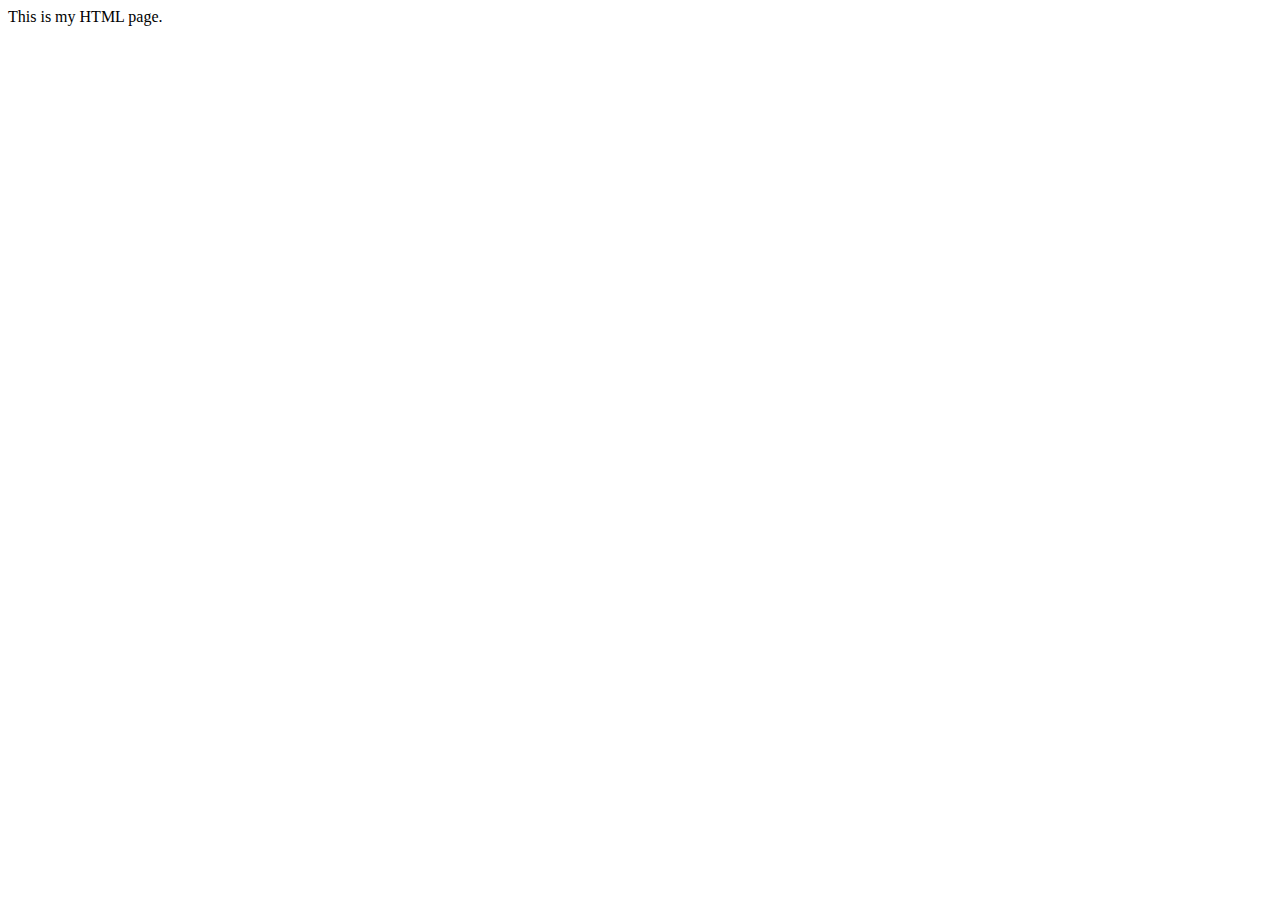
<file: xnshop/WebRoot/index.html>
<!DOCTYPE html>
<html>
  <head>
    <title>index.html</title>
	
    <meta name="keywords" content="keyword1,keyword2,keyword3">
    <meta name="description" content="this is my page">
    <meta name="content-type" content="text/html; charset=UTF-8">
    
    <!--<link rel="stylesheet" type="text/css" href="./styles.css">-->

  </head>
  
  <body>
    This is my HTML page. <br>
  </body>
</html>
</file>
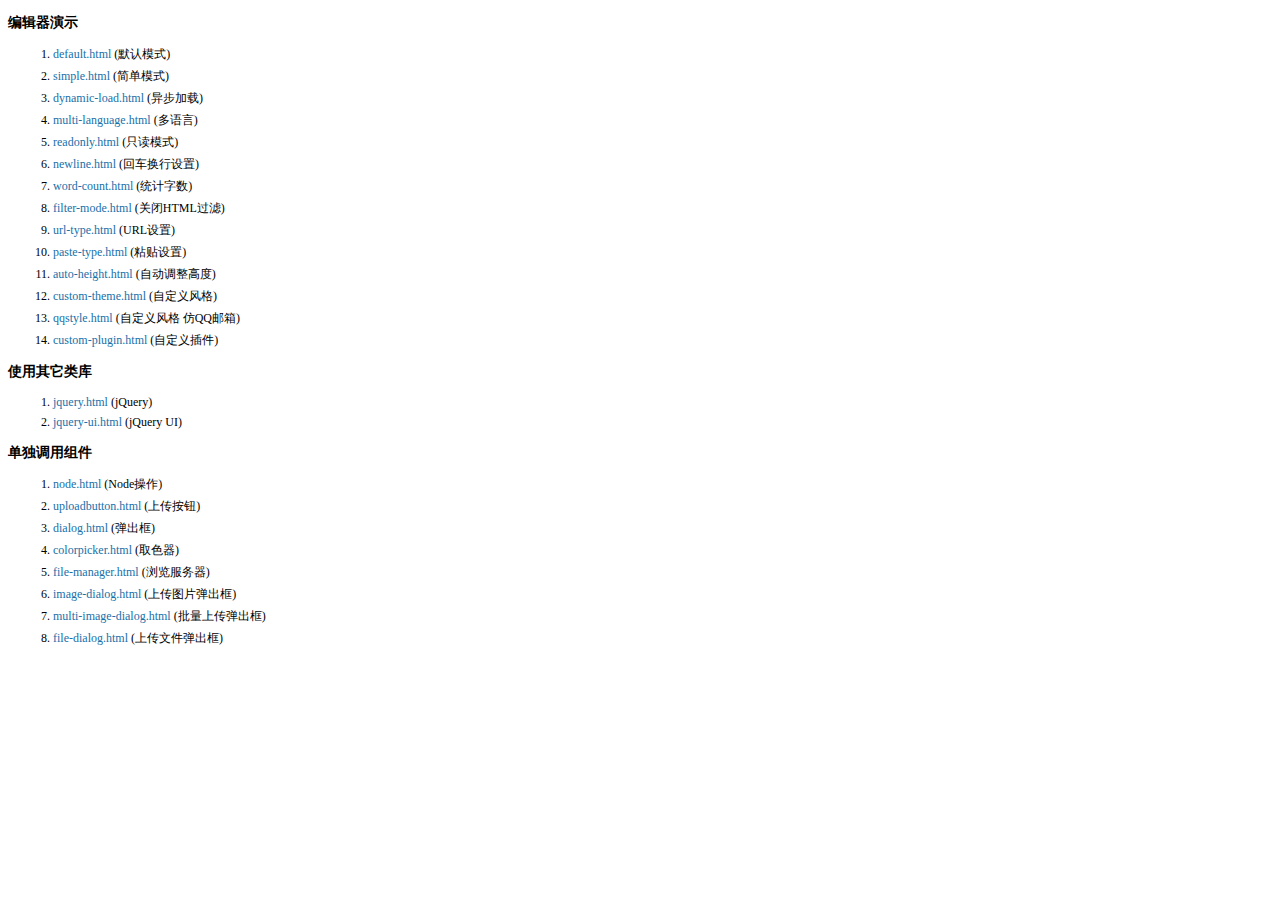
<file: xnshop/WebRoot/main/kindeditor/examples/index.html>
<!doctype html>
<html>
	<head>
		<meta charset="utf-8" />
		<title>KindEditor Examples</title>
		<style>
			body {
				font-size: 12px;
				font-family: Tahoma, Simsun;
			}
			h3 {
				font-size: 14px;
			}
			a {
				color: #1870a9;
				text-decoration: none;
			}
			a:hover {
				color: #BC2A4D;
			}
			li {
				margin: 5px;
			}
		</style>
	</head>
	<body>
		<h3>编辑器演示</h3>
		<ol>
			<li><a href="default.html" target="_blank">default.html</a> (默认模式)</li>
			<li><a href="simple.html" target="_blank">simple.html</a> (简单模式)</li>
			<li><a href="dynamic-load.html" target="_blank">dynamic-load.html</a> (异步加载)</li>
			<li><a href="multi-language.html" target="_blank">multi-language.html</a> (多语言)</li>
			<li><a href="readonly.html" target="_blank">readonly.html</a> (只读模式)</li>
			<li><a href="newline.html" target="_blank">newline.html</a> (回车换行设置)</li>
			<li><a href="word-count.html" target="_blank">word-count.html</a> (统计字数)</li>
			<li><a href="filter-mode.html" target="_blank">filter-mode.html</a> (关闭HTML过滤)</li>
			<li><a href="url-type.html" target="_blank">url-type.html</a> (URL设置)</li>
			<li><a href="paste-type.html" target="_blank">paste-type.html</a> (粘贴设置)</li>
			<li><a href="auto-height.html" target="_blank">auto-height.html</a> (自动调整高度)</li>
			<li><a href="custom-theme.html" target="_blank">custom-theme.html</a> (自定义风格)</li>
			<li><a href="qqstyle.html" target="_blank">qqstyle.html</a> (自定义风格 仿QQ邮箱)</li>
			<li><a href="custom-plugin.html" target="_blank">custom-plugin.html</a> (自定义插件)</li>
		</ol>
		<h3>使用其它类库</h3>
		<ol>
			<li><a href="jquery.html" target="_blank">jquery.html</a> (jQuery)</li>
			<li><a href="jquery-ui.html" target="_blank">jquery-ui.html</a> (jQuery UI)</li>
		</ol>
		<h3>单独调用组件</h3>
		<ol>
			<li><a href="node.html" target="_blank">node.html</a> (Node操作)</li>
			<li><a href="uploadbutton.html" target="_blank">uploadbutton.html</a> (上传按钮)</li>
			<li><a href="dialog.html" target="_blank">dialog.html</a> (弹出框)</li>
			<li><a href="colorpicker.html" target="_blank">colorpicker.html</a> (取色器)</li>
			<li><a href="file-manager.html" target="_blank">file-manager.html</a> (浏览服务器)</li>
			<li><a href="image-dialog.html" target="_blank">image-dialog.html</a> (上传图片弹出框)</li>
			<li><a href="multi-image-dialog.html" target="_blank">multi-image-dialog.html</a> (批量上传弹出框)</li>
			<li><a href="file-dialog.html" target="_blank">file-dialog.html</a> (上传文件弹出框)</li>
		</ol>
	</body>
</html>
</file>
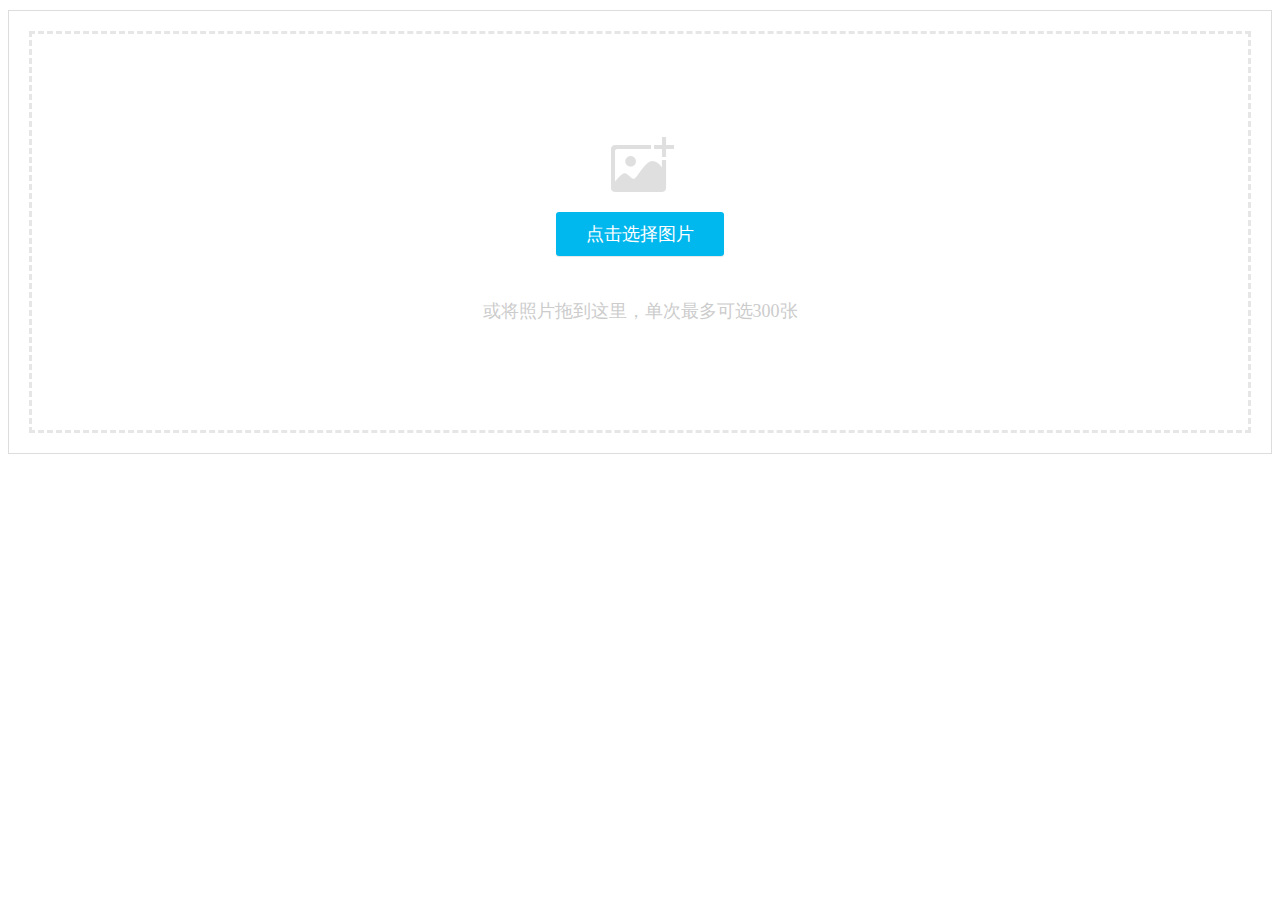
<file: xnshop/WebRoot/main/lib/webuploader/0.1.5/image-upload/index.html>
<!DOCTYPE HTML>
<html>
<head>
<meta charset="utf-8">
<title>WebUploader演示</title>
<link rel="stylesheet" type="text/css" href="../webuploader.css" />
</head>
<body>
<div class="uploader-list-container">
	<div class="queueList">
		<div id="dndArea" class="placeholder">
			<div id="filePicker-2"></div>
			<p>或将照片拖到这里，单次最多可选300张</p>
		</div>
	</div>
	<div class="statusBar" style="display:none;">
		<div class="progress"> <span class="text">0%</span> <span class="percentage"></span> </div>
		<div class="info"></div>
		<div class="btns">
			<div id="filePicker2"></div>
			<div class="uploadBtn">开始上传</div>
		</div>
	</div>
</div>
<script type="text/javascript" src="../../../jquery/1.9.1/jquery.min.js"></script> 
<script type="text/javascript" src="../webuploader.min.js"></script> 
<script type="text/javascript" src="upload.js"></script>
</body>
</html>
</file>
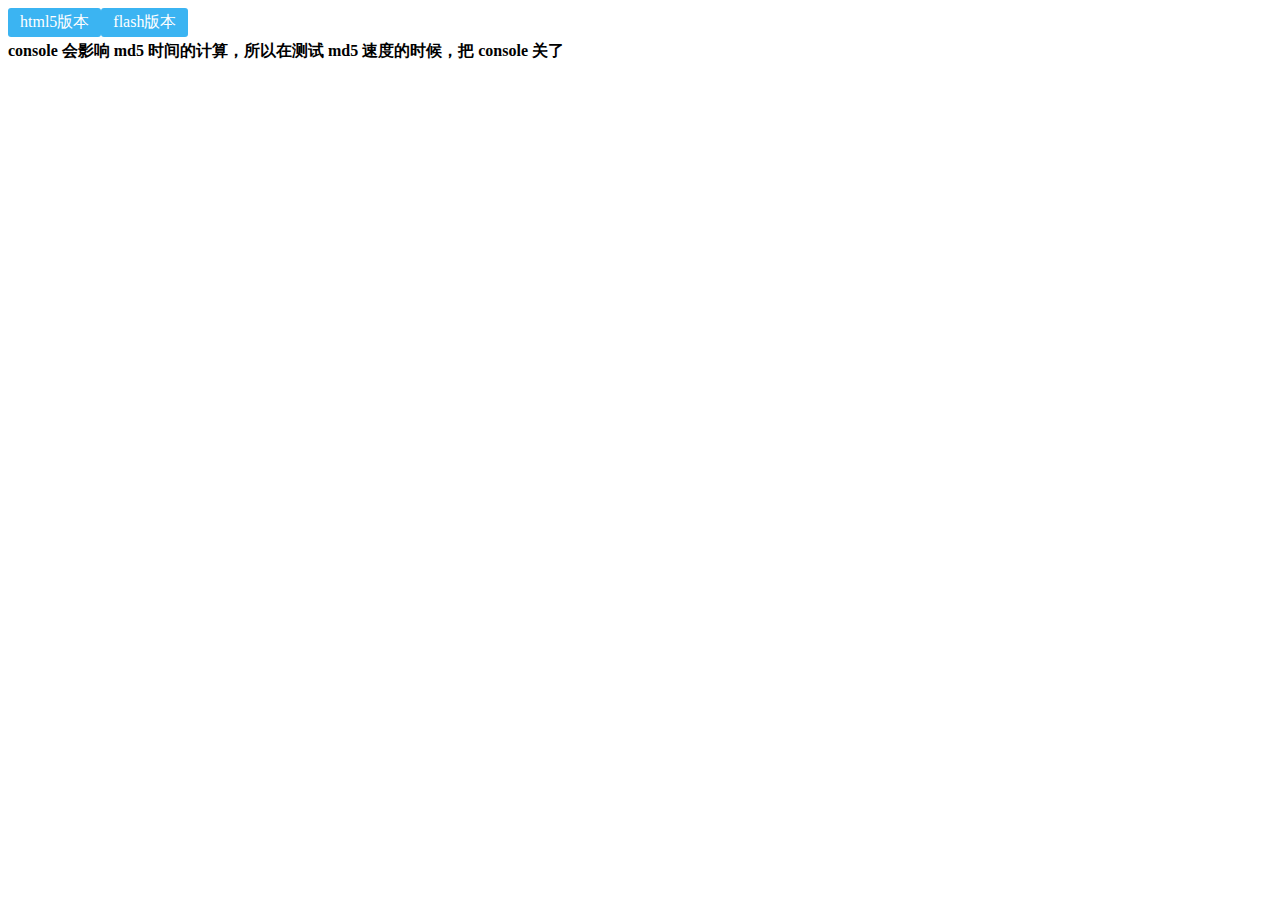
<file: xnshop/WebRoot/main/lib/webuploader/0.1.5/md5-demo/index.html>
<!DOCTYPE HTML>
<html>
<head>
<meta charset="utf-8">
<title>WebUploader演示 - 带裁剪功能</title>
<link rel="stylesheet" type="text/css" href="../webuploader.css" />
</head>
<body>
<div id="wrapper">
	<div class="uploader-container">
		<div id="filePicker">html5版本</div>
		<div id="filePicker2">flash版本</div>
	</div>
	<div id="log"> <strong>console 会影响 md5 时间的计算，所以在测试 md5 速度的时候，把 console 关了</strong> </div>
</div>
<script type="text/javascript" src="../../../jquery/1.9.1/jquery.min.js"></script> 
<script type="text/javascript" src="../webuploader.min.js"></script> 
<script type="text/javascript" src="script.js"></script>
</body>
</html>
</file>
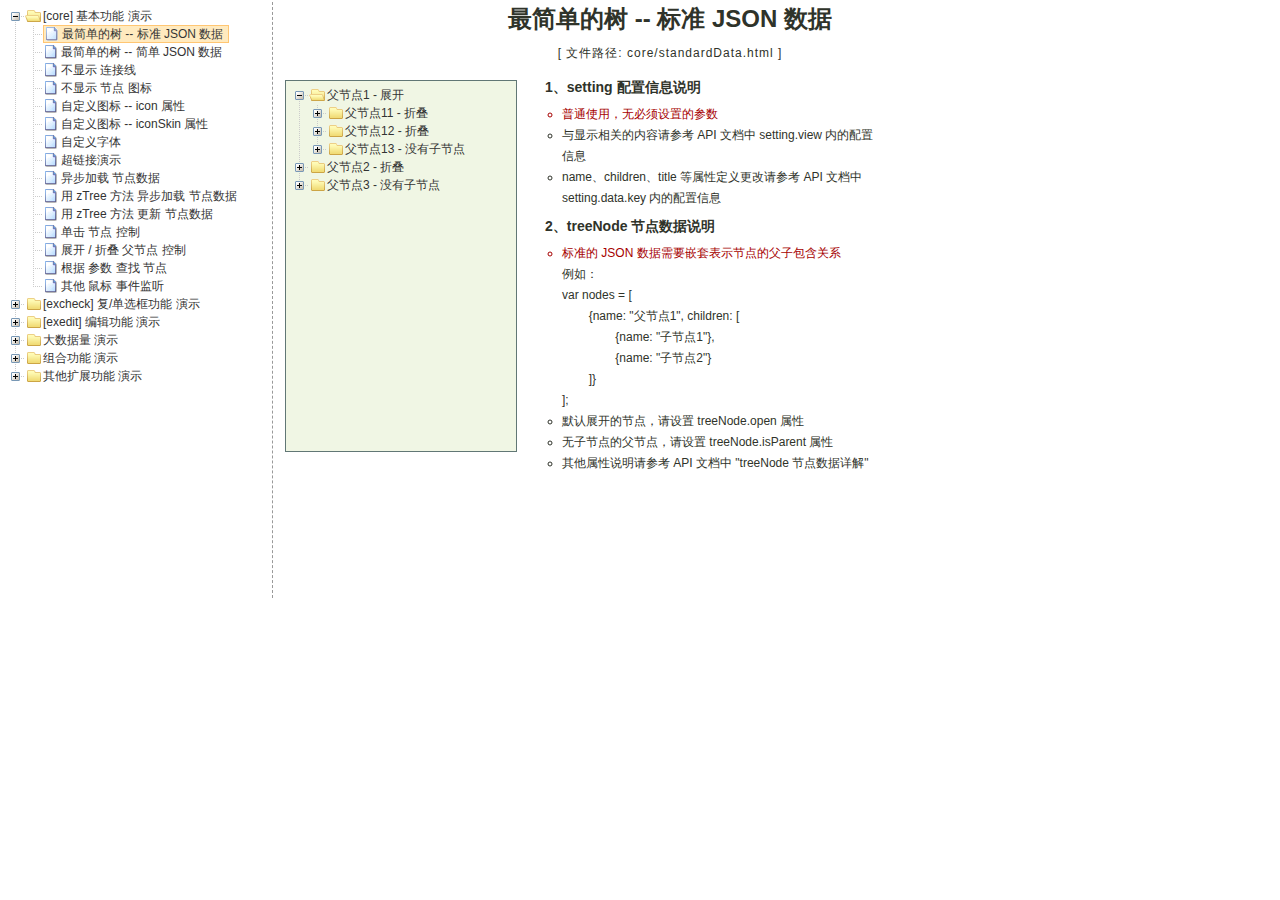
<file: xnshop/WebRoot/main/lib/zTree/v3/demo/cn/index.html>
<!DOCTYPE HTML PUBLIC "-//W3C//DTD HTML 4.01//EN" "http://www.w3.org/TR/html4/strict.dtd">
<HTML>
 <HEAD>
  <TITLE> ZTREE DEMO </TITLE>
  <meta http-equiv="content-type" content="text/html; charset=UTF-8">
  <link rel="stylesheet" href="../../css/zTreeStyle/zTreeStyle.css" type="text/css">
  <style>
	body {
	background-color: white;
	margin:0; padding:0;
	text-align: center;
	}
	div, p, table, th, td {
		list-style:none;
		margin:0; padding:0;
		color:#333; font-size:12px;
		font-family:dotum, Verdana, Arial, Helvetica, AppleGothic, sans-serif;
	}
	#testIframe {margin-left: 10px;}
  </style>
<script type="text/javascript" src="../../js/jquery-1.4.4.min.js"></script>
<script type="text/javascript" src="../../js/jquery.ztree.core-3.5.js"></script>
  <SCRIPT type="text/javascript" >
  <!--
	var zTree;
	var demoIframe;

	var setting = {
		view: {
			dblClickExpand: false,
			showLine: true,
			selectedMulti: false
		},
		data: {
			simpleData: {
				enable:true,
				idKey: "id",
				pIdKey: "pId",
				rootPId: ""
			}
		},
		callback: {
			beforeClick: function(treeId, treeNode) {
				var zTree = $.fn.zTree.getZTreeObj("tree");
				if (treeNode.isParent) {
					zTree.expandNode(treeNode);
					return false;
				} else {
					demoIframe.attr("src",treeNode.file + ".html");
					return true;
				}
			}
		}
	};

	var zNodes =[
		{id:1, pId:0, name:"[core] 基本功能 演示", open:true},
		{id:101, pId:1, name:"最简单的树 --  标准 JSON 数据", file:"core/standardData"},
		{id:102, pId:1, name:"最简单的树 --  简单 JSON 数据", file:"core/simpleData"},
		{id:103, pId:1, name:"不显示 连接线", file:"core/noline"},
		{id:104, pId:1, name:"不显示 节点 图标", file:"core/noicon"},
		{id:105, pId:1, name:"自定义图标 --  icon 属性", file:"core/custom_icon"},
		{id:106, pId:1, name:"自定义图标 --  iconSkin 属性", file:"core/custom_iconSkin"},
		{id:107, pId:1, name:"自定义字体", file:"core/custom_font"},
		{id:115, pId:1, name:"超链接演示", file:"core/url"},
		{id:108, pId:1, name:"异步加载 节点数据", file:"core/async"},
		{id:109, pId:1, name:"用 zTree 方法 异步加载 节点数据", file:"core/async_fun"},
		{id:110, pId:1, name:"用 zTree 方法 更新 节点数据", file:"core/update_fun"},
		{id:111, pId:1, name:"单击 节点 控制", file:"core/click"},
		{id:112, pId:1, name:"展开 / 折叠 父节点 控制", file:"core/expand"},
		{id:113, pId:1, name:"根据 参数 查找 节点", file:"core/searchNodes"},
		{id:114, pId:1, name:"其他 鼠标 事件监听", file:"core/otherMouse"},

		{id:2, pId:0, name:"[excheck] 复/单选框功能 演示", open:false},
		{id:201, pId:2, name:"Checkbox 勾选操作", file:"excheck/checkbox"},
		{id:206, pId:2, name:"Checkbox nocheck 演示", file:"excheck/checkbox_nocheck"},
		{id:207, pId:2, name:"Checkbox chkDisabled 演示", file:"excheck/checkbox_chkDisabled"},
		{id:208, pId:2, name:"Checkbox halfCheck 演示", file:"excheck/checkbox_halfCheck"},
		{id:202, pId:2, name:"Checkbox 勾选统计", file:"excheck/checkbox_count"},
		{id:203, pId:2, name:"用 zTree 方法 勾选 Checkbox", file:"excheck/checkbox_fun"},
		{id:204, pId:2, name:"Radio 勾选操作", file:"excheck/radio"},
		{id:209, pId:2, name:"Radio nocheck 演示", file:"excheck/radio_nocheck"},
		{id:210, pId:2, name:"Radio chkDisabled 演示", file:"excheck/radio_chkDisabled"},
		{id:211, pId:2, name:"Radio halfCheck 演示", file:"excheck/radio_halfCheck"},
		{id:205, pId:2, name:"用 zTree 方法 勾选 Radio", file:"excheck/radio_fun"},

		{id:3, pId:0, name:"[exedit] 编辑功能 演示", open:false},
		{id:301, pId:3, name:"拖拽 节点 基本控制", file:"exedit/drag"},
		{id:302, pId:3, name:"拖拽 节点 高级控制", file:"exedit/drag_super"},
		{id:303, pId:3, name:"用 zTree 方法 移动 / 复制 节点", file:"exedit/drag_fun"},
		{id:304, pId:3, name:"基本 增 / 删 / 改 节点", file:"exedit/edit"},
		{id:305, pId:3, name:"高级 增 / 删 / 改 节点", file:"exedit/edit_super"},
		{id:306, pId:3, name:"用 zTree 方法 增 / 删 / 改 节点", file:"exedit/edit_fun"},
		{id:307, pId:3, name:"异步加载 & 编辑功能 共存", file:"exedit/async_edit"},
		{id:308, pId:3, name:"多棵树之间 的 数据交互", file:"exedit/multiTree"},

		{id:4, pId:0, name:"大数据量 演示", open:false},
		{id:401, pId:4, name:"一次性加载大数据量", file:"bigdata/common"},
		{id:402, pId:4, name:"分批异步加载大数据量", file:"bigdata/diy_async"},
		{id:403, pId:4, name:"分批异步加载大数据量", file:"bigdata/page"},

		{id:5, pId:0, name:"组合功能 演示", open:false},
		{id:501, pId:5, name:"冻结根节点", file:"super/oneroot"},
		{id:502, pId:5, name:"单击展开/折叠节点", file:"super/oneclick"},
		{id:503, pId:5, name:"保持展开单一路径", file:"super/singlepath"},
		{id:504, pId:5, name:"添加 自定义控件", file:"super/diydom"},
		{id:505, pId:5, name:"checkbox / radio 共存", file:"super/checkbox_radio"},
		{id:506, pId:5, name:"左侧菜单", file:"super/left_menu"},
		{id:513, pId:5, name:"OutLook 风格", file:"super/left_menuForOutLook"},
        {id:514, pId:5, name:"Metro 风格", file:"super/metro"},
		{id:507, pId:5, name:"下拉菜单", file:"super/select_menu"},
		{id:509, pId:5, name:"带 checkbox 的多选下拉菜单", file:"super/select_menu_checkbox"},
		{id:510, pId:5, name:"带 radio 的单选下拉菜单", file:"super/select_menu_radio"},
		{id:508, pId:5, name:"右键菜单 的 实现", file:"super/rightClickMenu"},
		{id:511, pId:5, name:"与其他 DOM 拖拽互动", file:"super/dragWithOther"},
		{id:512, pId:5, name:"异步加载模式下全部展开", file:"super/asyncForAll"},

		{id:6, pId:0, name:"其他扩展功能 演示", open:false},
		{id:601, pId:6, name:"隐藏普通节点", file:"exhide/common"},
		{id:602, pId:6, name:"配合 checkbox 的隐藏", file:"exhide/checkbox"},
		{id:603, pId:6, name:"配合 radio 的隐藏", file:"exhide/radio"}
	];

	$(document).ready(function(){
		var t = $("#tree");
		t = $.fn.zTree.init(t, setting, zNodes);
		demoIframe = $("#testIframe");
		demoIframe.bind("load", loadReady);
		var zTree = $.fn.zTree.getZTreeObj("tree");
		zTree.selectNode(zTree.getNodeByParam("id", 101));

	});

	function loadReady() {
		var bodyH = demoIframe.contents().find("body").get(0).scrollHeight,
		htmlH = demoIframe.contents().find("html").get(0).scrollHeight,
		maxH = Math.max(bodyH, htmlH), minH = Math.min(bodyH, htmlH),
		h = demoIframe.height() >= maxH ? minH:maxH ;
		if (h < 530) h = 530;
		demoIframe.height(h);
	}

  //-->
  </SCRIPT>
 </HEAD>

<BODY>
<TABLE border=0 height=600px align=left>
	<TR>
		<TD width=260px align=left valign=top style="BORDER-RIGHT: #999999 1px dashed">
			<ul id="tree" class="ztree" style="width:260px; overflow:auto;"></ul>
		</TD>
		<TD width=770px align=left valign=top><IFRAME ID="testIframe" Name="testIframe" FRAMEBORDER=0 SCROLLING=AUTO width=100%  height=600px SRC="core/standardData.html"></IFRAME></TD>
	</TR>
</TABLE>

</BODY>
</HTML>
</file>
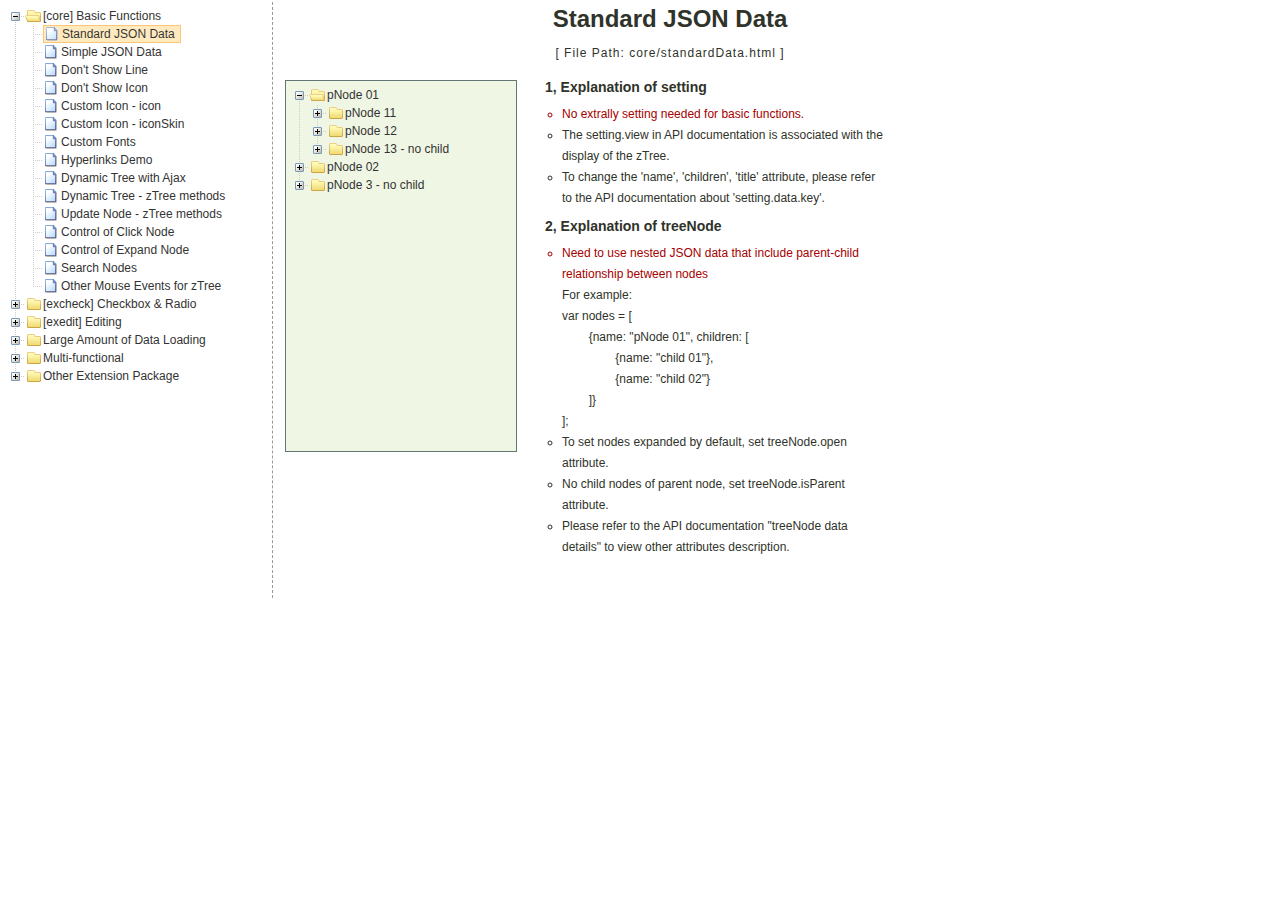
<file: xnshop/WebRoot/main/lib/zTree/v3/demo/en/index.html>
<!DOCTYPE HTML PUBLIC "-//W3C//DTD HTML 4.01//EN" "http://www.w3.org/TR/html4/strict.dtd">
<HTML>
 <HEAD>
  <TITLE> ZTREE DEMO </TITLE>
  <meta http-equiv="content-type" content="text/html; charset=UTF-8">
  <link rel="stylesheet" href="../../css/zTreeStyle/zTreeStyle.css" type="text/css">
  <style>
	body {
	background-color: white;
	margin:0; padding:0;
	text-align: center;
	}
	div, p, table, th, td {
		list-style:none; 
		margin:0; padding:0; 
		color:#333; font-size:12px; 
		font-family:dotum, Verdana, Arial, Helvetica, AppleGothic, sans-serif;
	}
	#testIframe {margin-left: 10px;}
  </style>
<script type="text/javascript" src="../../js/jquery-1.4.4.min.js"></script>
<script type="text/javascript" src="../../js/jquery.ztree.core-3.5.js"></script>
  <SCRIPT type="text/javascript" >
  <!--
	var zTree;
	var demoIframe;

	var setting = {
		view: {
			dblClickExpand: false,
			showLine: true,
			selectedMulti: false
		},
		data: {
			simpleData: {
				enable:true,
				idKey: "id",
				pIdKey: "pId",
				rootPId: ""
			}
		},
		callback: {
			beforeClick: function(treeId, treeNode) {
				var zTree = $.fn.zTree.getZTreeObj("tree");
				if (treeNode.isParent) {
					zTree.expandNode(treeNode);
					return false;
				} else {
					demoIframe.attr("src",treeNode.file + ".html");
					return true;
				}
			}
		}
	};

	var zNodes = [
		{id:1, pId:0, name:"[core] Basic Functions", open:false},
		{id:101, pId:1, name:"Standard JSON Data", file:"core/standardData"},
		{id:102, pId:1, name:"Simple JSON Data", file:"core/simpleData"},
		{id:103, pId:1, name:"Don't Show Line", file:"core/noline"},
		{id:104, pId:1, name:"Don't Show Icon", file:"core/noicon"},
		{id:105, pId:1, name:"Custom Icon - icon", file:"core/custom_icon"},
		{id:106, pId:1, name:"Custom Icon - iconSkin", file:"core/custom_iconSkin"},
		{id:107, pId:1, name:"Custom Fonts", file:"core/custom_font"},
		{id:115, pId:1, name:"Hyperlinks Demo", file:"core/url"},
		{id:108, pId:1, name:"Dynamic Tree with Ajax", file:"core/async"},
		{id:109, pId:1, name:"Dynamic Tree - zTree methods", file:"core/async_fun"},
		{id:110, pId:1, name:"Update Node - zTree methods", file:"core/update_fun"},
		{id:111, pId:1, name:"Control of Click Node", file:"core/click"},
		{id:112, pId:1, name:"Control of Expand Node", file:"core/expand"},
		{id:113, pId:1, name:"Search Nodes", file:"core/searchNodes"},
		{id:114, pId:1, name:"Other Mouse Events for zTree", file:"core/otherMouse"},

		{id:2, pId:0, name:"[excheck] Checkbox & Radio", open:false},
		{id:201, pId:2, name:"Checkbox Operation", file:"excheck/checkbox"},
		{id:206, pId:2, name:"Checkbox nocheck Demo", file:"excheck/checkbox_nocheck"},
		{id:207, pId:2, name:"Checkbox chkDisabled Demo", file:"excheck/checkbox_chkDisabled"},
		{id:208, pId:2, name:"Checkbox halfCheck Demo", file:"excheck/checkbox_halfCheck"},
		{id:202, pId:2, name:"Statistics Checkbox is Checked", file:"excheck/checkbox_count"},
		{id:203, pId:2, name:"Checkbox - zTree methods", file:"excheck/checkbox_fun"},
		{id:204, pId:2, name:"Radio Operation", file:"excheck/radio"},
		{id:209, pId:2, name:"Radio nocheck Demo", file:"excheck/radio_nocheck"},
		{id:210, pId:2, name:"Radio chkDisabled Demo", file:"excheck/radio_chkDisabled"},
		{id:211, pId:2, name:"Radio halfCheck Demo", file:"excheck/radio_halfCheck"},
		{id:205, pId:2, name:"Radio - zTree methods", file:"excheck/radio_fun"},

		{id:3, pId:0, name:"[exedit] Editing", open:false},
		{id:301, pId:3, name:"Normal Drag Node Operation", file:"exedit/drag"},
		{id:302, pId:3, name:"Advanced Drag Node Operation", file:"exedit/drag_super"},
		{id:303, pId:3, name:"Move / Copy - zTree methods", file:"exedit/drag_fun"},
		{id:304, pId:3, name:"Basic Edit Nodes", file:"exedit/edit"},
		{id:305, pId:3, name:"Advanced Edit Nodes", file:"exedit/edit_super"},
		{id:306, pId:3, name:"Edit Nodes - zTree methods", file:"exedit/edit_fun"},
		{id:307, pId:3, name:"Editing Dynamic Tree", file:"exedit/async_edit"},
		{id:308, pId:3, name:"Multiple Trees", file:"exedit/multiTree"},

		{id:4, pId:0, name:"Large Amount of Data Loading", open:false},
		{id:401, pId:4, name:"One-time Large Data Loading", file:"bigdata/common"},
		{id:402, pId:4, name:"Loading Data in Batches", file:"bigdata/diy_async"},
		{id:403, pId:4, name:"Loading Data By Pagination", file:"bigdata/page"},

		{id:5, pId:0, name:"Multi-functional", open:false},
		{id:501, pId:5, name:"Freeze the Root Node", file:"super/oneroot"},
		{id:502, pId:5, name:"Click to Expand Node", file:"super/oneclick"},
		{id:503, pId:5, name:"Keep Single Path", file:"super/singlepath"},
		{id:504, pId:5, name:"Adding Custom DOM", file:"super/diydom"},
		{id:505, pId:5, name:"Checkbox / Radio Coexistence", file:"super/checkbox_radio"},
		{id:506, pId:5, name:"Left Menu", file:"super/left_menu"},
		{id:513, pId:5, name:"OutLook Style", file:"super/left_menuForOutLook"},
        {id:514, pId:5, name:"Metro Style", file:"super/metro"},
		{id:507, pId:5, name:"Drop-down Menu", file:"super/select_menu"},
		{id:509, pId:5, name:"Drop-down Menu with checkbox", file:"super/select_menu_checkbox"},
		{id:510, pId:5, name:"Drop-down Menu with radio", file:"super/select_menu_radio"},
		{id:508, pId:5, name:"Right-click Menu", file:"super/rightClickMenu"},
		{id:511, pId:5, name:"Drag With Other DOMs", file:"super/dragWithOther"},
		{id:512, pId:5, name:"Expand All Nodes with Async", file:"super/asyncForAll"},

		{id:6, pId:0, name:"Other Extension Package", open:false},
		{id:601, pId:6, name:"hide ordinary node", file:"exhide/common"},
		{id:602, pId:6, name:"hide with checkbox mode", file:"exhide/checkbox"},
		{id:603, pId:6, name:"hide with radio mode", file:"exhide/radio"}
	];

	$(document).ready(function(){
		var t = $("#tree");
		t = $.fn.zTree.init(t, setting, zNodes);
		demoIframe = $("#testIframe");
		demoIframe.bind("load", loadReady);
		var zTree = $.fn.zTree.getZTreeObj("tree");
		zTree.selectNode(zTree.getNodeByParam("id", 101));
	
	});

	function loadReady() {
		var bodyH = demoIframe.contents().find("body").get(0).scrollHeight,
		htmlH = demoIframe.contents().find("html").get(0).scrollHeight,
		maxH = Math.max(bodyH, htmlH), minH = Math.min(bodyH, htmlH),
		h = demoIframe.height() >= maxH ? minH:maxH ;
		if (h < 530) h = 530;
		demoIframe.height(h);
	}

  //-->
  </SCRIPT>
 </HEAD>

<BODY>
<TABLE border=0 height=600px align=left>
	<TR>
		<TD width=260px align=left valign=top style="BORDER-RIGHT: #999999 1px dashed">
			<ul id="tree" class="ztree" style="width:260px; overflow:auto;"></ul>
		</TD>
		<TD width=770px align=left valign=top><IFRAME ID="testIframe" Name="testIframe" FRAMEBORDER=0 SCROLLING=AUTO width=100%  height=600px SRC="core/standardData.html"></IFRAME></TD>
	</TR>
</TABLE>

 </BODY>
</HTML>
</file>
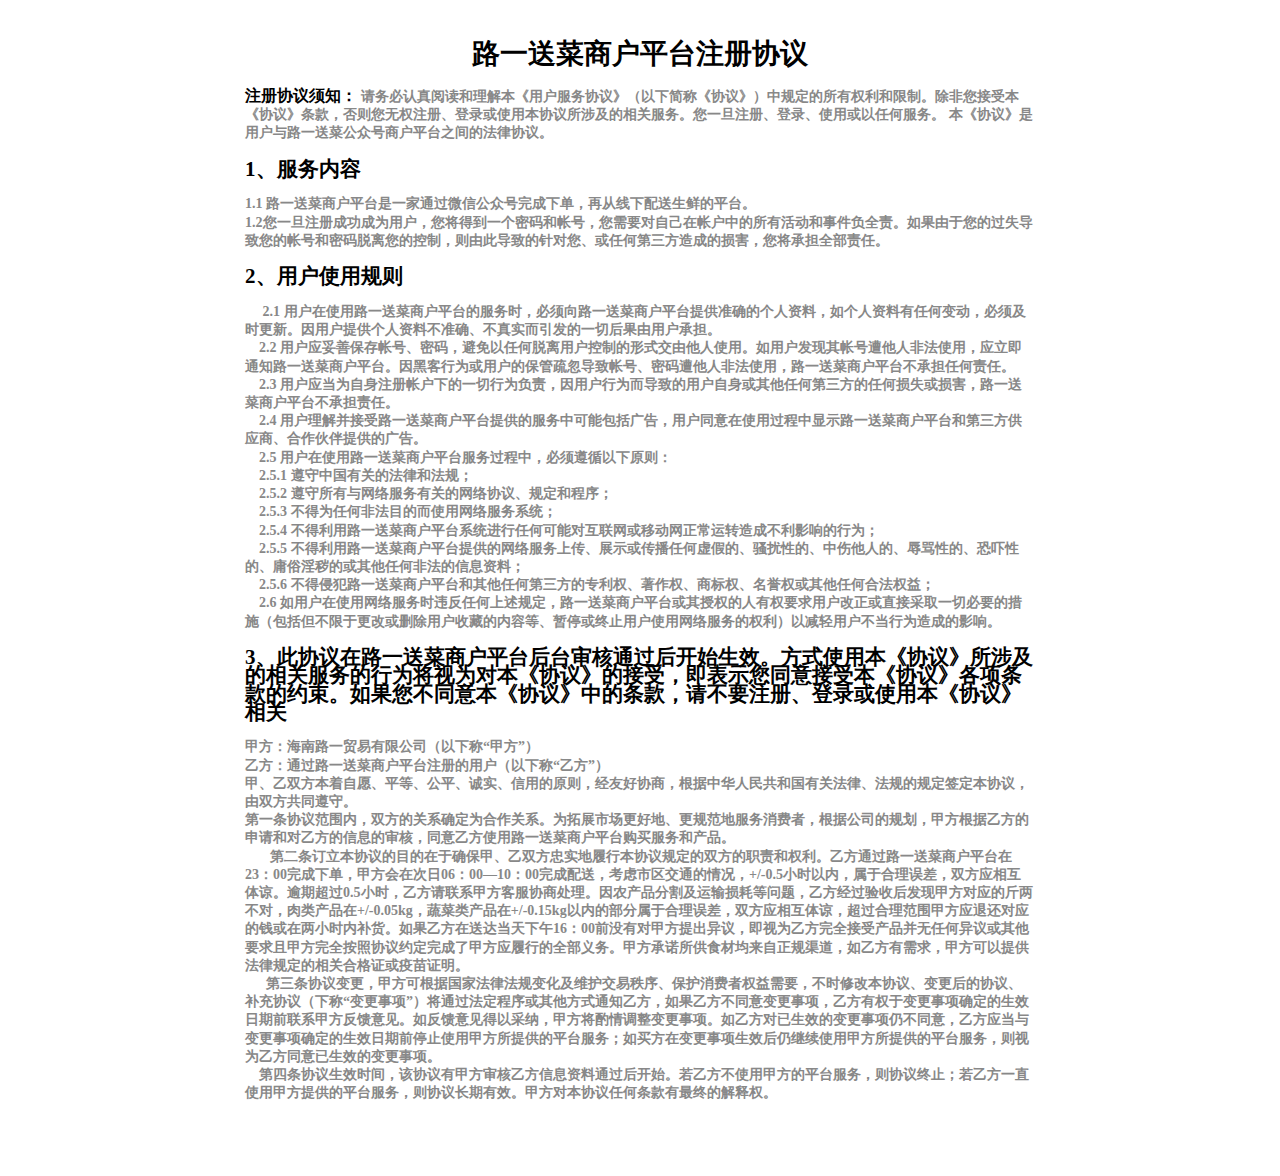
<file: xnshop/WebRoot/xy.html>
﻿ <!DOCTYPE html>
<html lang="en">
<head>
    <meta charset="UTF-8">
    <meta name="viewport" content="width=device-width,minimum-scale=1.0,maximum-scale=1.0,user-scalable=no">
    <meta name="format-detection" content="telephone=no">
    <title>路一送菜商户平台注册协议</title>
    <style>
        html, body {
            font-size: 14px;
            line-height: 1.3em;
            max-width: 800px;
            margin: 20px auto;
            padding: 0 5px;
        }

        h1 {
            text-align: center;
            line-height: 1em;
        }

        h3, h4 {
            display: inline;
        }

        h4 {
            color: #888;
        }

        .notice {
            color: black;
            text-decoration: underline;
        }
    </style>
</head>
<body>
<h1>路一送菜商户平台注册协议</h1>
<h3>注册协议须知：</h3><h4>    请务必认真阅读和理解本《用户服务协议》（以下简称《协议》）中规定的所有权利和限制。除非您接受本《协议》条款，否则您无权注册、登录或使用本协议所涉及的相关服务。您一旦注册、登录、使用或以任何服务。 本《协议》是用户与路一送菜公众号商户平台之间的法律协议。 </h4><h2>1、服务内容<br>
</h2>
<h4> 1.1 路一送菜商户平台是一家通过微信公众号完成下单，再从线下配送生鲜的平台。<br>
  1.2您一旦注册成功成为用户，您将得到一个密码和帐号，您需要对自己在帐户中的所有活动和事件负全责。如果由于您的过失导致您的帐号和密码脱离您的控制，则由此导致的针对您、或任何第三方造成的损害，您将承担全部责任。</h4></p>
<DIV> 
  <h2>2、用户使用规则<br>
  </h2>
  <h4>   &nbsp;&nbsp;&nbsp;&nbsp; 2.1&nbsp;用户在使用路一送菜商户平台的服务时，必须向路一送菜商户平台提供准确的个人资料，如个人资料有任何变动，必须及时更新。因用户提供个人资料不准确、不真实而引发的一切后果由用户承担。<br>
    &nbsp;&nbsp;&nbsp;&nbsp;2.2&nbsp;用户应妥善保存帐号、密码，避免以任何脱离用户控制的形式交由他人使用。如用户发现其帐号遭他人非法使用，应立即通知路一送菜商户平台。因黑客行为或用户的保管疏忽导致帐号、密码遭他人非法使用，路一送菜商户平台不承担任何责任。<br>
    &nbsp;&nbsp;&nbsp;&nbsp;2.3&nbsp;用户应当为自身注册帐户下的一切行为负责，因用户行为而导致的用户自身或其他任何第三方的任何损失或损害，路一送菜商户平台不承担责任。<br>
    &nbsp;&nbsp;&nbsp;&nbsp;2.4&nbsp;用户理解并接受路一送菜商户平台提供的服务中可能包括广告，用户同意在使用过程中显示路一送菜商户平台和第三方供应商、合作伙伴提供的广告。<br>
    &nbsp;&nbsp;&nbsp;&nbsp;2.5&nbsp;用户在使用路一送菜商户平台服务过程中，必须遵循以下原则：<br>
    &nbsp;&nbsp;&nbsp;&nbsp;2.5.1&nbsp;遵守中国有关的法律和法规；<br>
    &nbsp;&nbsp;&nbsp;&nbsp;2.5.2&nbsp;遵守所有与网络服务有关的网络协议、规定和程序；<br>
    &nbsp;&nbsp;&nbsp;&nbsp;2.5.3&nbsp;不得为任何非法目的而使用网络服务系统；<br>
    &nbsp;&nbsp;&nbsp;&nbsp;2.5.4&nbsp;不得利用路一送菜商户平台系统进行任何可能对互联网或移动网正常运转造成不利影响的行为；<br>
    &nbsp;&nbsp;&nbsp;&nbsp;2.5.5&nbsp;不得利用路一送菜商户平台提供的网络服务上传、展示或传播任何虚假的、骚扰性的、中伤他人的、辱骂性的、恐吓性的、庸俗淫秽的或其他任何非法的信息资料；<br>
    &nbsp;&nbsp;&nbsp;&nbsp;2.5.6&nbsp;不得侵犯路一送菜商户平台和其他任何第三方的专利权、著作权、商标权、名誉权或其他任何合法权益；<br>
    &nbsp;&nbsp;&nbsp;&nbsp;2.6&nbsp;如用户在使用网络服务时违反任何上述规定，路一送菜商户平台或其授权的人有权要求用户改正或直接采取一切必要的措施（包括但不限于更改或删除用户收藏的内容等、暂停或终止用户使用网络服务的权利）以减轻用户不当行为造成的影响。</h4>
    <h2>3、此协议在路一送菜商户平台后台审核通过后开始生效。方式使用本《协议》所涉及的相关服务的行为将视为对本《协议》的接受，即表示您同意接受本《协议》各项条款的约束。如果您不同意本《协议》中的条款，请不要注册、登录或使用本《协议》相关<br>
    </h2>
   <h4> 甲方：海南路一贸易有限公司（以下称&ldquo;甲方&rdquo;）<br>
  乙方：通过路一送菜商户平台注册的用户（以下称&ldquo;乙方&rdquo;）</h4><br><h4>
    甲、乙双方本着自愿、平等、公平、诚实、信用的原则，经友好协商，根据中华人民共和国有关法律、法规的规定签定本协议，由双方共同遵守。<br>
    第一条协议范围内，双方的关系确定为合作关系。为拓展市场更好地、更规范地服务消费者，根据公司的规划，甲方根据乙方的申请和对乙方的信息的审核，同意乙方使用路一送菜商户平台购买服务和产品。<br>
    &nbsp;&nbsp;&nbsp;&nbsp;&nbsp;&nbsp;&nbsp;第二条订立本协议的目的在于确保甲、乙双方忠实地履行本协议规定的双方的职责和权利。乙方通过路一送菜商户平台在23：00完成下单，甲方会在次日06：00—10：00完成配送，考虑市区交通的情况，+/-0.5小时以内，属于合理误差，双方应相互体谅。逾期超过0.5小时，乙方请联系甲方客服协商处理。因农产品分割及运输损耗等问题，乙方经过验收后发现甲方对应的斤两不对，肉类产品在+/-0.05kg，蔬菜类产品在+/-0.15kg以内的部分属于合理误差，双方应相互体谅，超过合理范围甲方应退还对应的钱或在两小时内补货。如果乙方在送达当天下午16：00前没有对甲方提出异议，即视为乙方完全接受产品并无任何异议或其他要求且甲方完全按照协议约定完成了甲方应履行的全部义务。甲方承诺所供食材均来自正规渠道，如乙方有需求，甲方可以提供法律规定的相关合格证或疫苗证明。<br>
    &nbsp;&nbsp;&nbsp;&nbsp;&nbsp;&nbsp;第三条协议变更，甲方可根据国家法律法规变化及维护交易秩序、保护消费者权益需要，不时修改本协议、变更后的协议、补充协议（下称&ldquo;变更事项&rdquo;）将通过法定程序或其他方式通知乙方，如果乙方不同意变更事项，乙方有权于变更事项确定的生效日期前联系甲方反馈意见。如反馈意见得以采纳，甲方将酌情调整变更事项。如乙方对已生效的变更事项仍不同意，乙方应当与变更事项确定的生效日期前停止使用甲方所提供的平台服务；如买方在变更事项生效后仍继续使用甲方所提供的平台服务，则视为乙方同意已生效的变更事项。<br>
    &nbsp;&nbsp;&nbsp;&nbsp;第四条协议生效时间，该协议有甲方审核乙方信息资料通过后开始。若乙方不使用甲方的平台服务，则协议终止；若乙方一直使用甲方提供的平台服务，则协议长期有效。甲方对本协议任何条款有最终的解释权。</h4><br>
  </p>
</DIV>
<h3>&nbsp;</h3></body>
</html>
</file>
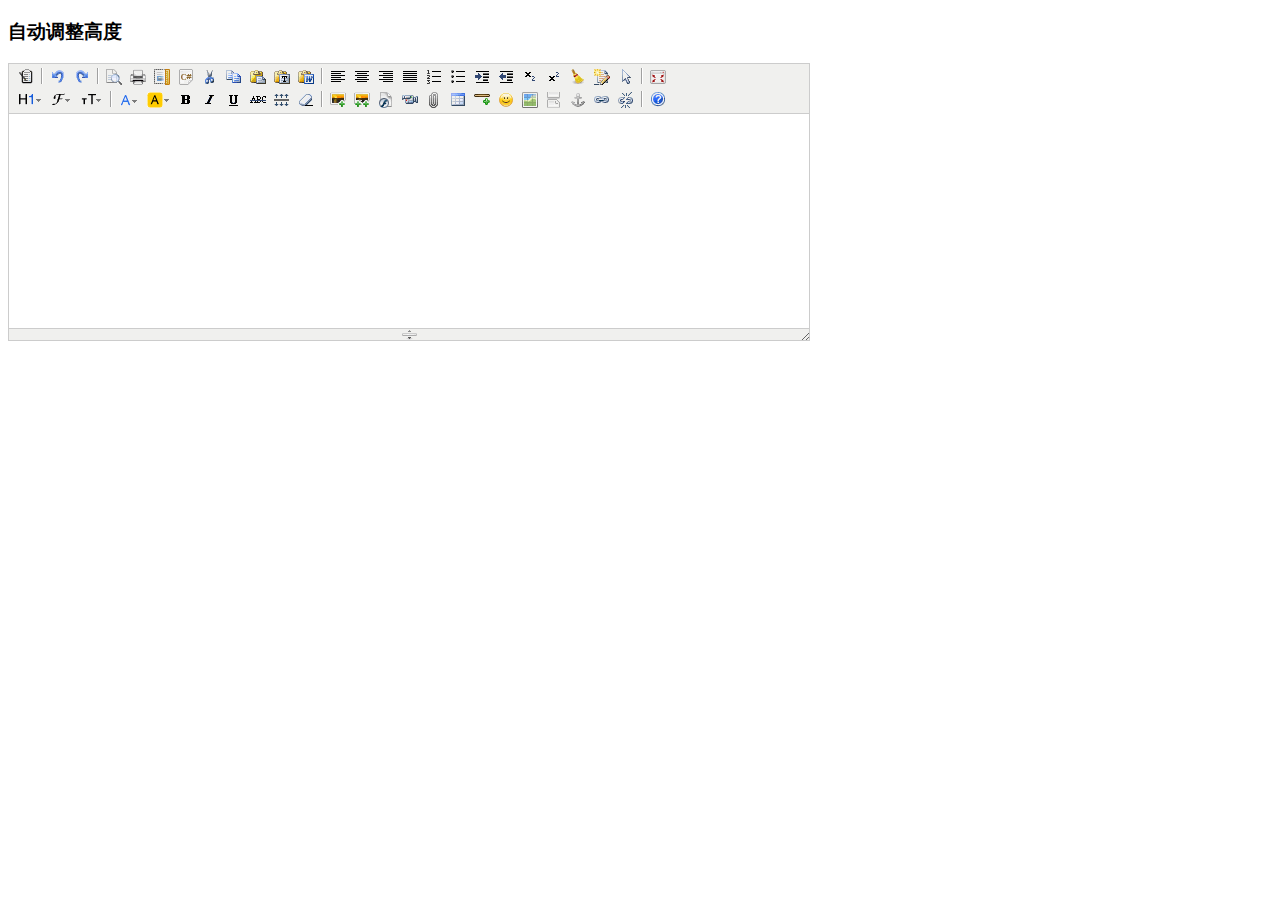
<file: xnshop/WebRoot/main/kindeditor/examples/auto-height.html>
<!doctype html>
<html>
	<head>
		<meta charset="utf-8" />
		<title>Auto Height Examples</title>
		<style>
			form {
				margin: 0;
			}
			textarea {
				display: block;
			}
		</style>
		<link rel="stylesheet" href="../themes/default/default.css" />
		<script charset="utf-8" src="../kindeditor-min.js"></script>
		<script charset="utf-8" src="../lang/zh_CN.js"></script>
		<script>
			KindEditor.ready(function(K) {
				K.create('textarea[name="content"]', {
					autoHeightMode : true,
					afterCreate : function() {
						this.loadPlugin('autoheight');
					}
				});
			});
		</script>
	</head>
	<body>
		<h3>自动调整高度</h3>
		<form>
			<textarea name="content" style="width:800px;height:200px;"></textarea>
		</form>
	</body>
</html>
</file>
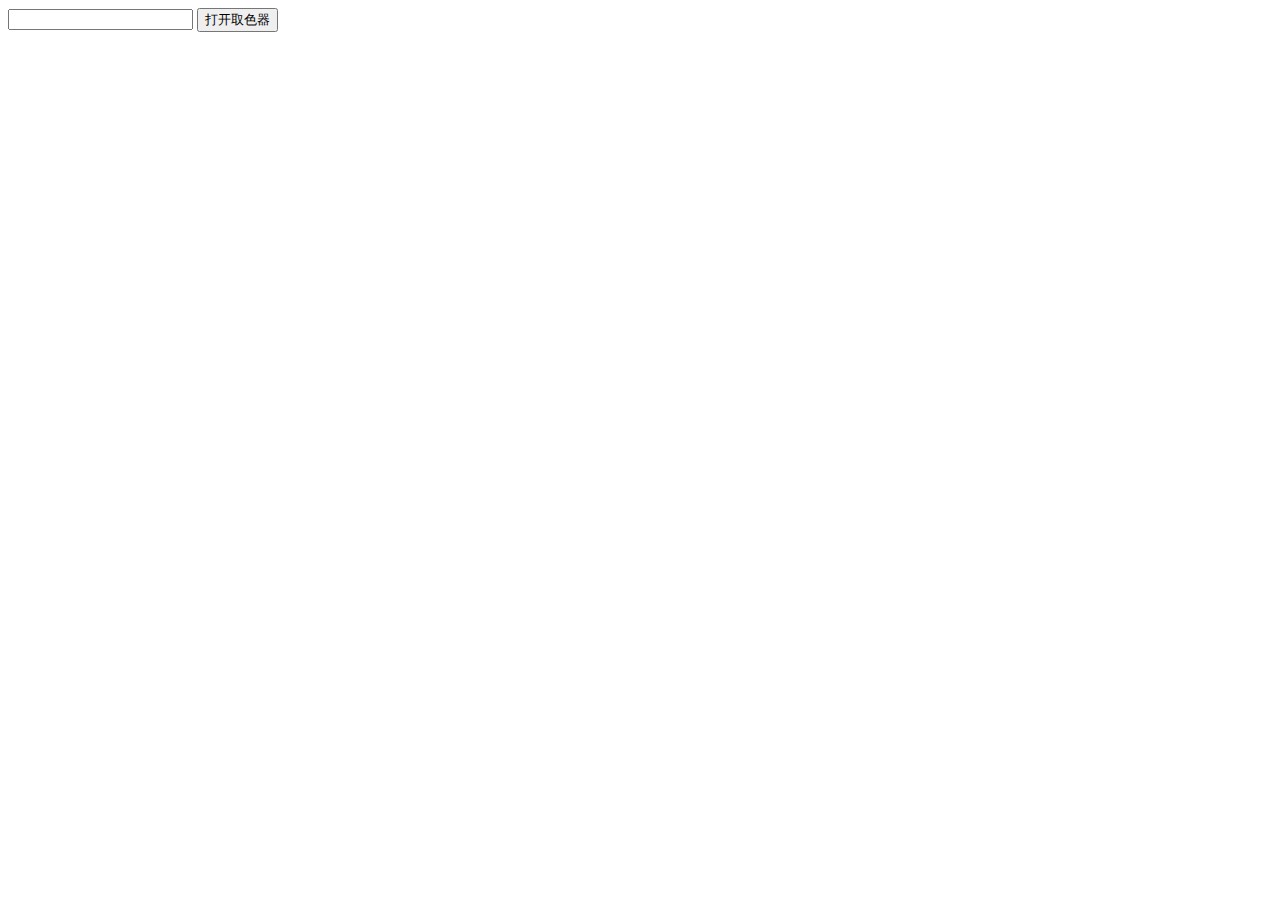
<file: xnshop/WebRoot/main/kindeditor/examples/colorpicker.html>
<!doctype html>
<html>
	<head>
		<meta charset="utf-8" />
		<title>ColorPicker Examples</title>
		<link rel="stylesheet" href="../themes/default/default.css" />
		<script src="../kindeditor-min.js"></script>
		<script>
			KindEditor.ready(function(K) {
				var colorpicker;
				K('#colorpicker').bind('click', function(e) {
					e.stopPropagation();
					if (colorpicker) {
						colorpicker.remove();
						colorpicker = null;
						return;
					}
					var colorpickerPos = K('#colorpicker').pos();
					colorpicker = K.colorpicker({
						x : colorpickerPos.x,
						y : colorpickerPos.y + K('#colorpicker').height(),
						z : 19811214,
						selectedColor : 'default',
						noColor : '无颜色',
						click : function(color) {
							K('#color').val(color);
							colorpicker.remove();
							colorpicker = null;
						}
					});
				});
				K(document).click(function() {
					if (colorpicker) {
						colorpicker.remove();
						colorpicker = null;
					}
				});
			});
		</script>
	</head>
	<body>
		<input type="text" id="color" value="" /> <input type="button" id="colorpicker" value="打开取色器" />
	</body>
</html>
</file>
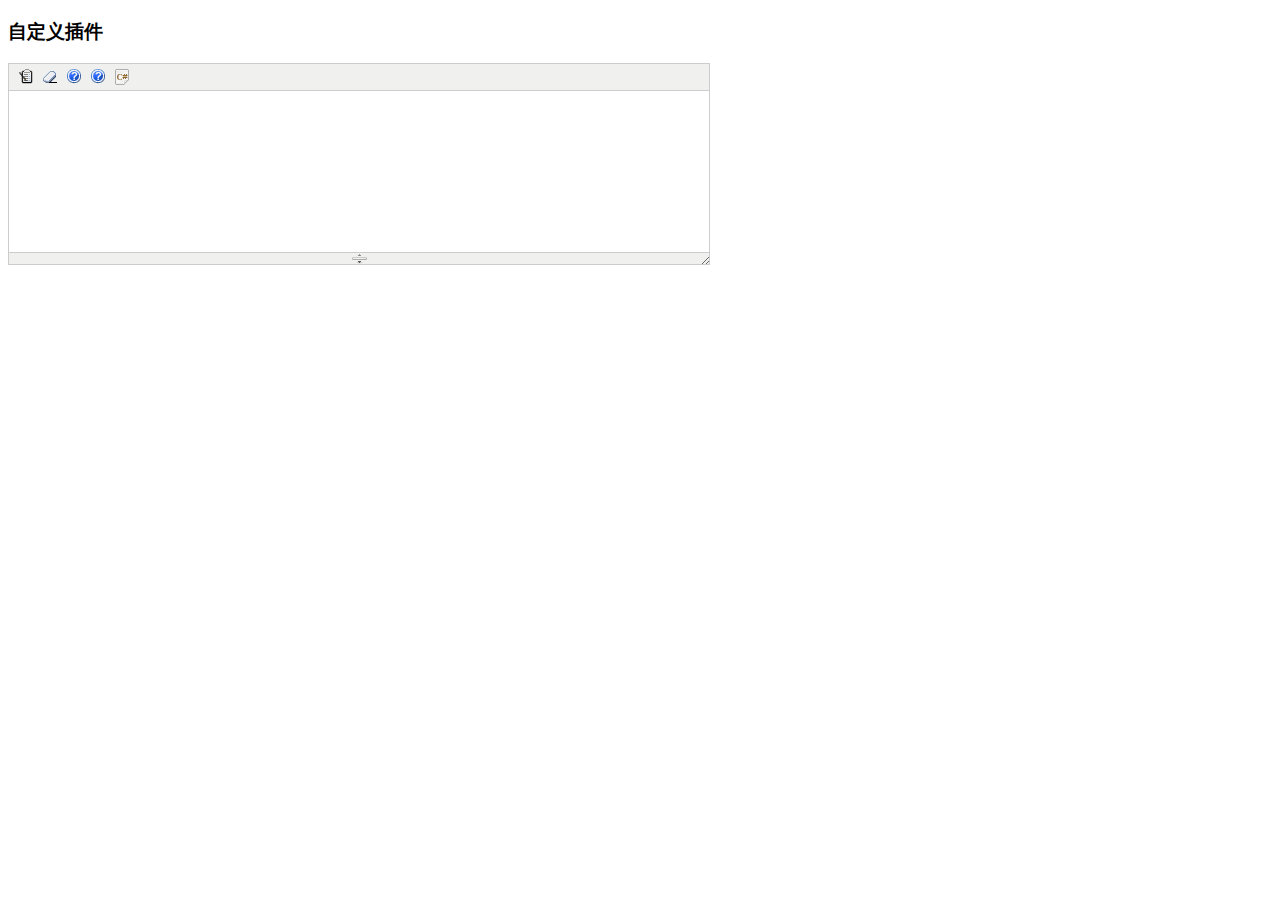
<file: xnshop/WebRoot/main/kindeditor/examples/custom-plugin.html>
<!doctype html>
<html>
	<head>
		<meta charset="utf-8" />
		<title>Custom Plugin Examples</title>
		<style>
			form {
				margin: 0;
			}
			textarea {
				display: block;
			}
			.ke-icon-example1 {
				background-image: url(../themes/default/default.gif);
				background-position: 0px -672px;
				width: 16px;
				height: 16px;
			}
			.ke-icon-example2 {
				background-image: url(../themes/default/default.gif);
				background-position: 0px -672px;
				width: 16px;
				height: 16px;
			}
		</style>
		<link rel="stylesheet" href="../themes/default/default.css" />
		<script charset="utf-8" src="../kindeditor-min.js"></script>
		<script charset="utf-8" src="../lang/zh_CN.js"></script>
		<script>
			// 自定义插件 #1
			KindEditor.lang({
				example1 : '插入HTML'
			});
			KindEditor.plugin('example1', function(K) {
				var self = this, name = 'example1';
				self.clickToolbar(name, function() {
					self.insertHtml('<strong>测试内容</strong>');
				});
			});
			// 自定义插件 #2
			KindEditor.lang({
				example2 : 'CLASS样式'
			});
			KindEditor.plugin('example2', function(K) {
				var self = this, name = 'example2';
				function click(value) {
					var cmd = self.cmd;
					if (value === 'adv_strikethrough') {
						cmd.wrap('<span style="background-color:#e53333;text-decoration:line-through;"></span>');
					} else {
						cmd.wrap('<span class="' + value + '"></span>');
					}
					cmd.select();
					self.hideMenu();
				}
				self.clickToolbar(name, function() {
					var menu = self.createMenu({
						name : name,
						width : 150
					});
					menu.addItem({
						title : '红底白字',
						click : function() {
							click('red');
						}
					});
					menu.addItem({
						title : '绿底白字',
						click : function() {
							click('green');
						}
					});
					menu.addItem({
						title : '黄底白字',
						click : function() {
							click('yellow');
						}
					});
					menu.addItem({
						title : '自定义删除线',
						click : function() {
							click('adv_strikethrough');
						}
					});
				});
			});
			KindEditor.ready(function(K) {
				K.create('#content1', {
					cssPath : ['../plugins/code/prettify.css', 'index.css'],
					items : ['source', 'removeformat', 'example1', 'example2', 'code']
				});
			});
		</script>
	</head>
	<body>
		<h3>自定义插件</h3>
		<textarea id="content1" name="content" style="width:700px;height:200px;visibility:hidden;"></textarea>
	</body>
</html>
</file>
<file: xnshop/WebRoot/main/lib/webuploader/0.1.5/webuploader.css>
.webuploader-container{position: relative; display:inline-block; vertical-align:top}
.webuploader-element-invisible{position: absolute !important;clip: rect(1px 1px 1px 1px);/* IE6, IE7*/clip: rect(1px,1px,1px,1px)}
.webuploader-pick{position: relative;display: inline-block;cursor: pointer;background:#3bb4f2;padding:4px 12px;color: #fff;text-align: center;border-radius: 3px;overflow: hidden}
.webuploader-pick-hover{background: #00a2d4}
.webuploader-pick-disable{opacity: 0.6;pointer-events:none}
.uploader-list{width: 100%;overflow: hidden}
.btn-uploadstar{vertical-align:top}
.file-item{float: left;position: relative;margin: 0 20px 20px 0;padding: 4px}
.file-item .error{position: absolute;top: 4px;left: 4px;right: 4px;background: red;color: white;text-align: center;height: 20px;font-size: 14px;line-height: 23px}
.file-item .info{position: absolute;left: 4px;bottom: 4px;right: 4px;height: 20px;line-height: 20px;text-indent: 5px;background: rgba(0, 0, 0, 0.6);color: white;overflow: hidden;white-space: nowrap;text-overflow : ellipsis;font-size: 12px;z-index: 10}
.upload-state-done:after{content:"\f00c";font-family: FontAwesome;font-style: normal;font-weight: normal;line-height: 1;-webkit-font-smoothing: antialiased;-moz-osx-font-smoothing: grayscale;font-size: 32px;position: absolute;bottom: 0;right: 4px;color: #4cae4c;z-index: 99}
.cropper-container{position: relative; overflow: hidden; -webkit-user-select: none; -moz-user-select: none; -ms-user-select: none; user-select: none; background-color: #fff; -webkit-tap-highlight-color: transparent; -webkit-touch-callout: none;}
.cropper-container .cropper-modal{position: absolute; top: 0; right: 0; bottom: 0; left: 0; background: #000; filter: alpha(opacity=50); opacity: .5;}
.cropper-container .cropper-dragger{position: absolute; top: 10%; left: 10%; width: 80%; height: 80%;}
.cropper-container .cropper-preview{display: block; width: 100%; height: 100%; -webkit-box-sizing: border-box; -moz-box-sizing: border-box; box-sizing: border-box; overflow: hidden; border-color: #69f; border-color: rgba(51, 102, 255, .75); border-style: solid; border-width: 1px;}
.cropper-container .cropper-dashed{position: absolute; display: block; filter: alpha(opacity=50); border: 0 dashed #fff; opacity: .5;}
.cropper-container .dashed-h{top: 33.3%; left: 0; width: 100%; height: 33.3%; border-top-width: 1px; border-bottom-width: 1px;}
.cropper-container .dashed-v{top: 0; left: 33.3%; width: 33.3%; height: 100%; border-right-width: 1px; border-left-width: 1px;}
.cropper-container .cropper-face,
.cropper-container .cropper-line,
.cropper-container .cropper-point{position: absolute; display: block; width: 100%; height: 100%; filter: alpha(opacity=10); opacity: .1;}
.cropper-container .cropper-face{top: 0; left: 0; cursor: move; background-color: #fff;}
.cropper-container .cropper-line{background-color: #69f;}
.cropper-container .line-e{top: 0; right: -2px; width: 5px; cursor: e-resize;}
.cropper-container .line-n{top: -2px; left: 0; height: 5px; cursor: n-resize;}
.cropper-container .line-w{top: 0; left: -2px; width: 5px; cursor: w-resize;}
.cropper-container .line-s{bottom: -2px; left: 0; height: 5px; cursor: s-resize;}
.cropper-container .cropper-point{width: 5px; height: 5px; background-color: #69f; filter: alpha(opacity=75); opacity: .75;}
.cropper-container .point-e{top: 49%; right: -2px; cursor: e-resize;}
.cropper-container .point-n{top: -2px; left: 49%; cursor: n-resize;}
.cropper-container .point-w{top: 49%; left: -2px; cursor: w-resize;}
.cropper-container .point-s{bottom: -2px; left: 49%; cursor: s-resize;}
.cropper-container .point-ne{top: -2px; right: -2px; cursor: ne-resize;}
.cropper-container .point-nw{top: -2px; left: -2px; cursor: nw-resize;}
.cropper-container .point-sw{bottom: -2px; left: -2px; cursor: sw-resize;}
.cropper-container .point-se{right: -2px; bottom: -2px; width: 20px; height: 20px; cursor: se-resize; filter: alpha(opacity=100); opacity: 1;}
.cropper-container .point-se:before{position: absolute; right: -50%; bottom: -50%; display: block; width: 200%; height: 200%; content: " "; background-color: #69f; filter: alpha(opacity=0); opacity: 0;}
@media (min-width: 768px){.cropper-container .point-se{width: 15px; height: 15px;}}
@media (min-width: 992px){.cropper-container .point-se{width: 10px; height: 10px;}}
@media (min-width: 1200px){.cropper-container .point-se{width: 5px; height: 5px; filter: alpha(opacity=75); opacity: .75;}}
.cropper-hidden{display: none !important;}
.img-preview{width: 160px; height: 90px; margin-top: 1em; border: 1px solid #ccc;}


.uploader-list-container{color: #838383; font-size: 12px; margin-top: 10px; background-color: #FFF; border:solid 1px #ddd}
.uploader-list-container .queueList{margin: 20px;}
.element-invisible{position: absolute !important; clip: rect(1px 1px 1px 1px); /* IE6, IE7 */ clip: rect(1px,1px,1px,1px);}
.uploader-list-container .placeholder{border: 3px dashed #e6e6e6; min-height: 238px; padding-top: 158px; text-align: center; background: url(images/image.png) center 93px no-repeat; color: #cccccc; font-size: 18px; position: relative;}
.uploader-list-container .placeholder .webuploader-pick{font-size: 18px; background: #00b7ee; border-radius: 3px; line-height: 44px; padding: 0 30px; color: #fff; display: inline-block; margin: 20px auto; cursor: pointer; box-shadow: 0 1px 1px rgba(0, 0, 0, 0.1);}
.uploader-list-container .placeholder .webuploader-pick-hover{background: #00a2d4;}
.uploader-list-container .placeholder .flashTip{color: #666666; font-size: 12px; position: absolute; width: 100%; text-align: center; bottom: 20px;}
.uploader-list-container .placeholder .flashTip a{color: #0785d1; text-decoration: none;}
.uploader-list-container .placeholder .flashTip a:hover{text-decoration: underline;}
.uploader-list-container .placeholder.webuploader-dnd-over{border-color: #999999;}
.uploader-list-container .placeholder.webuploader-dnd-over.webuploader-dnd-denied{border-color: red;}
.uploader-list-container .filelist{list-style: none; margin: 0; padding: 0;}
.uploader-list-container .filelist:after{content: ''; display: block; width: 0; height: 0; overflow: hidden; clear: both;}
.uploader-list-container .filelist li{width: 110px; height: 110px; background: url(images/bg.png) no-repeat; text-align: center; margin: 0 8px 20px 0; position: relative; display: inline; float: left; overflow: hidden; font-size: 12px;}
.uploader-list-container .filelist li p.log{position: relative; top: -45px;}
.uploader-list-container .filelist li p.title{position: absolute; top: 0; left: 0; width: 100%; overflow: hidden; white-space: nowrap; text-overflow : ellipsis; top: 5px; text-indent: 5px; text-align: left;}
.uploader-list-container .filelist li p.progress{position: absolute; width: 100%; bottom: 0; left: 0; height: 8px; overflow: hidden; z-index: 50;}
.uploader-list-container .filelist li p.progress span{display: none; overflow: hidden; width: 0; height: 100%; background: #1483d8 url(images/progress.png) repeat-x; -webit-transition: width 200ms linear; -moz-transition: width 200ms linear; -o-transition: width 200ms linear; -ms-transition: width 200ms linear; transition: width 200ms linear; -webkit-animation: progressmove 2s linear infinite; -moz-animation: progressmove 2s linear infinite; -o-animation: progressmove 2s linear infinite; -ms-animation: progressmove 2s linear infinite; animation: progressmove 2s linear infinite; -webkit-transform: translateZ(0);}
@-webkit-keyframes progressmove{0%{background-position: 0 0;} 100%{background-position: 17px 0;}}
@-moz-keyframes progressmove{0%{background-position: 0 0;} 100%{background-position: 17px 0;}}
@keyframes progressmove{0%{background-position: 0 0;} 100%{background-position: 17px 0;}}
.uploader-list-container .filelist li p.imgWrap{position: relative; z-index: 2; line-height: 110px; vertical-align: middle; overflow: hidden; width: 110px; height: 110px; -webkit-transform-origin: 50% 50%; -moz-transform-origin: 50% 50%; -o-transform-origin: 50% 50%; -ms-transform-origin: 50% 50%; transform-origin: 50% 50%; -webit-transition: 200ms ease-out; -moz-transition: 200ms ease-out; -o-transition: 200ms ease-out; -ms-transition: 200ms ease-out; transition: 200ms ease-out;}
.uploader-list-container .filelist li img{width: 100%;}
.uploader-list-container .filelist li p.error{background: #f43838; color: #fff; position: absolute; bottom: 0; left: 0; height: 28px; line-height: 28px; width: 100%; z-index: 100;}
.uploader-list-container .filelist li .success{display: block; position: absolute; left: 0; bottom: 0; height: 40px; width: 100%; z-index: 200; background: url(images/success.png) no-repeat right bottom;}
.uploader-list-container .filelist div.file-panel{position: absolute; height: 0; filter: progid:DXImageTransform.Microsoft.gradient(GradientType=0,startColorstr='#80000000', endColorstr='#80000000')\0; background: rgba( 0, 0, 0, 0.5 ); width: 100%; top: 0; left: 0; overflow: hidden; z-index: 300;}
.uploader-list-container .filelist div.file-panel span{width: 24px; height: 24px; display: inline; float: right; text-indent: -9999px; overflow: hidden; background: url(images/icons.png) no-repeat; margin: 5px 1px 1px; cursor: pointer;}
.uploader-list-container .filelist div.file-panel span.rotateLeft{background-position: 0 -24px;}
.uploader-list-container .filelist div.file-panel span.rotateLeft:hover{background-position: 0 0;}
.uploader-list-container .filelist div.file-panel span.rotateRight{background-position: -24px -24px;}
.uploader-list-container .filelist div.file-panel span.rotateRight:hover{background-position: -24px 0;}
.uploader-list-container .filelist div.file-panel span.cancel{background-position: -48px -24px;}
.uploader-list-container .filelist div.file-panel span.cancel:hover{background-position: -48px 0;}
.uploader-list-container .statusBar{height: 63px; border-top: 1px solid #dadada; padding: 0 20px; line-height: 63px; vertical-align: middle; position: relative;}
.uploader-list-container .statusBar .progress{border: 1px solid #1483d8; width: 198px; background: #fff; height: 18px; position: relative; display: inline-block; text-align: center; line-height: 20px; color: #6dbfff; position: relative; margin-right: 10px;}
.uploader-list-container .statusBar .progress span.percentage{width: 0; height: 100%; left: 0; top: 0; background: #1483d8; position: absolute;}
.uploader-list-container .statusBar .progress span.text{position: relative; z-index: 10;}
.uploader-list-container .statusBar .info{display: inline-block; font-size: 14px; color: #666666;}
.uploader-list-container .statusBar .btns{position: absolute; top: 10px; right: 20px; line-height: 40px;}
#filePicker{display: inline-block; float: left;}
.uploader-list-container .statusBar .btns .webuploader-pick,
.uploader-list-container .statusBar .btns .uploadBtn,
.uploader-list-container .statusBar .btns .uploadBtn.state-uploading,
.uploader-list-container .statusBar .btns .uploadBtn.state-paused{background: #ffffff; border: 1px solid #cfcfcf; color: #565656; padding: 0 18px; display: inline-block; border-radius: 3px; margin-left: 10px; cursor: pointer; font-size: 14px; float: left;}
.uploader-list-container .statusBar .btns .webuploader-pick-hover,
.uploader-list-container .statusBar .btns .uploadBtn:hover,
.uploader-list-container .statusBar .btns .uploadBtn.state-uploading:hover,
.uploader-list-container .statusBar .btns .uploadBtn.state-paused:hover{background: #f0f0f0;}
.uploader-list-container .statusBar .btns .uploadBtn{background: #00b7ee; color: #fff; border-color: transparent;}
.uploader-list-container .statusBar .btns .uploadBtn:hover{background: #00a2d4;}
.uploader-list-container .statusBar .btns .uploadBtn.disabled{pointer-events: none; opacity: 0.6;}
</file>
<file: xnshop/WebRoot/main/kindeditor/themes/default/default.css>
/* common */
.ke-inline-block {
	display: -moz-inline-stack;
	display: inline-block;
	vertical-align: middle;
	zoom: 1;
	*display: inline;
}
.ke-clearfix {
	zoom: 1;
}
.ke-clearfix:after {
	content: ".";
	display: block;
	clear: both;
	font-size: 0;
	height: 0;
	line-height: 0;
	visibility: hidden;
}
.ke-shadow {
	box-shadow: 1px 1px 3px #A0A0A0;
	-moz-box-shadow: 1px 1px 3px #A0A0A0;
	-webkit-box-shadow: 1px 1px 3px #A0A0A0;
	filter: progid:DXImageTransform.Microsoft.Shadow(color='#A0A0A0', Direction=135, Strength=3);
	background-color: #F0F0EE;
}
.ke-menu a,
.ke-menu a:hover,
.ke-dialog a,
.ke-dialog a:hover {
	color: #337FE5;
	text-decoration: none;
}
/* icons */
.ke-icon-source {
	background-position: 0px 0px;
	width: 16px;
	height: 16px;
}
.ke-icon-preview {
	background-position: 0px -16px;
	width: 16px;
	height: 16px;
}
.ke-icon-print {
	background-position: 0px -32px;
	width: 16px;
	height: 16px;
}
.ke-icon-undo {
	background-position: 0px -48px;
	width: 16px;
	height: 16px;
}
.ke-icon-redo {
	background-position: 0px -64px;
	width: 16px;
	height: 16px;
}
.ke-icon-cut {
	background-position: 0px -80px;
	width: 16px;
	height: 16px;
}
.ke-icon-copy {
	background-position: 0px -96px;
	width: 16px;
	height: 16px;
}
.ke-icon-paste {
	background-position: 0px -112px;
	width: 16px;
	height: 16px;
}
.ke-icon-selectall {
	background-position: 0px -128px;
	width: 16px;
	height: 16px;
}
.ke-icon-justifyleft {
	background-position: 0px -144px;
	width: 16px;
	height: 16px;
}
.ke-icon-justifycenter {
	background-position: 0px -160px;
	width: 16px;
	height: 16px;
}
.ke-icon-justifyright {
	background-position: 0px -176px;
	width: 16px;
	height: 16px;
}
.ke-icon-justifyfull {
	background-position: 0px -192px;
	width: 16px;
	height: 16px;
}
.ke-icon-insertorderedlist {
	background-position: 0px -208px;
	width: 16px;
	height: 16px;
}
.ke-icon-insertunorderedlist {
	background-position: 0px -224px;
	width: 16px;
	height: 16px;
}
.ke-icon-indent {
	background-position: 0px -240px;
	width: 16px;
	height: 16px;
}
.ke-icon-outdent {
	background-position: 0px -256px;
	width: 16px;
	height: 16px;
}
.ke-icon-subscript {
	background-position: 0px -272px;
	width: 16px;
	height: 16px;
}
.ke-icon-superscript {
	background-position: 0px -288px;
	width: 16px;
	height: 16px;
}
.ke-icon-date {
	background-position: 0px -304px;
	width: 25px;
	height: 16px;
}
.ke-icon-time {
	background-position: 0px -320px;
	width: 25px;
	height: 16px;
}
.ke-icon-formatblock {
	background-position: 0px -336px;
	width: 25px;
	height: 16px;
}
.ke-icon-fontname {
	background-position: 0px -352px;
	width: 21px;
	height: 16px;
}
.ke-icon-fontsize {
	background-position: 0px -368px;
	width: 23px;
	height: 16px;
}
.ke-icon-forecolor {
	background-position: 0px -384px;
	width: 20px;
	height: 16px;
}
.ke-icon-hilitecolor {
	background-position: 0px -400px;
	width: 23px;
	height: 16px;
}
.ke-icon-bold {
	background-position: 0px -416px;
	width: 16px;
	height: 16px;
}
.ke-icon-italic {
	background-position: 0px -432px;
	width: 16px;
	height: 16px;
}
.ke-icon-underline {
	background-position: 0px -448px;
	width: 16px;
	height: 16px;
}
.ke-icon-strikethrough {
	background-position: 0px -464px;
	width: 16px;
	height: 16px;
}
.ke-icon-removeformat {
	background-position: 0px -480px;
	width: 16px;
	height: 16px;
}
.ke-icon-image {
	background-position: 0px -496px;
	width: 16px;
	height: 16px;
}
.ke-icon-flash {
	background-position: 0px -512px;
	width: 16px;
	height: 16px;
}
.ke-icon-media {
	background-position: 0px -528px;
	width: 16px;
	height: 16px;
}
.ke-icon-div {
	background-position: 0px -544px;
	width: 16px;
	height: 16px;
}
.ke-icon-formula {
	background-position: 0px -576px;
	width: 16px;
	height: 16px;
}
.ke-icon-hr {
	background-position: 0px -592px;
	width: 16px;
	height: 16px;
}
.ke-icon-emoticons {
	background-position: 0px -608px;
	width: 16px;
	height: 16px;
}
.ke-icon-link {
	background-position: 0px -624px;
	width: 16px;
	height: 16px;
}
.ke-icon-unlink {
	background-position: 0px -640px;
	width: 16px;
	height: 16px;
}
.ke-icon-fullscreen {
	background-position: 0px -656px;
	width: 16px;
	height: 16px;
}
.ke-icon-about {
	background-position: 0px -672px;
	width: 16px;
	height: 16px;
}
.ke-icon-plainpaste {
	background-position: 0px -704px;
	width: 16px;
	height: 16px;
}
.ke-icon-wordpaste {
	background-position: 0px -720px;
	width: 16px;
	height: 16px;
}
.ke-icon-table {
	background-position: 0px -784px;
	width: 16px;
	height: 16px;
}
.ke-icon-tablemenu {
	background-position: 0px -768px;
	width: 16px;
	height: 16px;
}
.ke-icon-tableinsert {
	background-position: 0px -784px;
	width: 16px;
	height: 16px;
}
.ke-icon-tabledelete {
	background-position: 0px -800px;
	width: 16px;
	height: 16px;
}
.ke-icon-tablecolinsertleft {
	background-position: 0px -816px;
	width: 16px;
	height: 16px;
}
.ke-icon-tablecolinsertright {
	background-position: 0px -832px;
	width: 16px;
	height: 16px;
}
.ke-icon-tablerowinsertabove {
	background-position: 0px -848px;
	width: 16px;
	height: 16px;
}
.ke-icon-tablerowinsertbelow {
	background-position: 0px -864px;
	width: 16px;
	height: 16px;
}
.ke-icon-tablecoldelete {
	background-position: 0px -880px;
	width: 16px;
	height: 16px;
}
.ke-icon-tablerowdelete {
	background-position: 0px -896px;
	width: 16px;
	height: 16px;
}
.ke-icon-tablecellprop {
	background-position: 0px -912px;
	width: 16px;
	height: 16px;
}
.ke-icon-tableprop {
	background-position: 0px -928px;
	width: 16px;
	height: 16px;
}
.ke-icon-checked {
	background-position: 0px -944px;
	width: 16px;
	height: 16px;
}
.ke-icon-code {
	background-position: 0px -960px;
	width: 16px;
	height: 16px;
}
.ke-icon-map {
	background-position: 0px -976px;
	width: 16px;
	height: 16px;
}
.ke-icon-baidumap {
	background-position: 0px -976px;
	width: 16px;
	height: 16px;
}
.ke-icon-lineheight {
	background-position: 0px -992px;
	width: 16px;
	height: 16px;
}
.ke-icon-clearhtml {
	background-position: 0px -1008px;
	width: 16px;
	height: 16px;
}
.ke-icon-pagebreak {
	background-position: 0px -1024px;
	width: 16px;
	height: 16px;
}
.ke-icon-insertfile {
	background-position: 0px -1040px;
	width: 16px;
	height: 16px;
}
.ke-icon-quickformat {
	background-position: 0px -1056px;
	width: 16px;
	height: 16px;
}
.ke-icon-template {
	background-position: 0px -1072px;
	width: 16px;
	height: 16px;
}
.ke-icon-tablecellsplit {
	background-position: 0px -1088px;
	width: 16px;
	height: 16px;
}
.ke-icon-tablerowmerge {
	background-position: 0px -1104px;
	width: 16px;
	height: 16px;
}
.ke-icon-tablerowsplit {
	background-position: 0px -1120px;
	width: 16px;
	height: 16px;
}
.ke-icon-tablecolmerge {
	background-position: 0px -1136px;
	width: 16px;
	height: 16px;
}
.ke-icon-tablecolsplit {
	background-position: 0px -1152px;
	width: 16px;
	height: 16px;
}
.ke-icon-anchor {
	background-position: 0px -1168px;
	width: 16px;
	height: 16px;
}
.ke-icon-search {
	background-position: 0px -1184px;
	width: 16px;
	height: 16px;
}
.ke-icon-new {
	background-position: 0px -1200px;
	width: 16px;
	height: 16px;
}
.ke-icon-specialchar {
	background-position: 0px -1216px;
	width: 16px;
	height: 16px;
}
.ke-icon-multiimage {
	background-position: 0px -1232px;
	width: 16px;
	height: 16px;
}
/* container */
.ke-container {
	display: block;
	border: 1px solid #CCCCCC;
	background-color: #FFF;
	overflow: hidden;
	margin: 0;
	padding: 0;
}
/* toolbar */
.ke-toolbar {
	border-bottom: 1px solid #CCC;
	background-color: #F0F0EE;
	padding: 2px 5px;
	text-align: left;
	overflow: hidden;
	zoom: 1;
}
.ke-toolbar-icon {
	background-repeat: no-repeat;
	font-size: 0;
	line-height: 0;
	overflow: hidden;
	display: block;
}
.ke-toolbar-icon-url {
	background-image: url(default.png);
}
.ke-toolbar .ke-outline {
	border: 1px solid #F0F0EE;
	margin: 1px;
	padding: 1px 2px;
	font-size: 0;
	line-height: 0;
	overflow: hidden;
	cursor: pointer;
	display: block;
	float: left;
}
.ke-toolbar .ke-on {
	border: 1px solid #5690D2;
}
.ke-toolbar .ke-selected {
	border: 1px solid #5690D2;
	background-color: #E9EFF6;
}
.ke-toolbar .ke-disabled {
	cursor: default;
}
.ke-toolbar .ke-separator {
	height: 16px;
	margin: 2px 3px;
	border-left: 1px solid #A0A0A0;
	border-right: 1px solid #FFFFFF;
	border-top:0;
	border-bottom:0;
	width: 0;
	font-size: 0;
	line-height: 0;
	overflow: hidden;
	display: block;
	float: left;
}
.ke-toolbar .ke-hr {
	overflow: hidden;
	height: 1px;
	clear: both;
}
/* edit */
.ke-edit {
	padding: 0;
}
.ke-edit-iframe,
.ke-edit-textarea {
	border: 0;
	margin: 0;
	padding: 0;
	overflow: auto;
}
.ke-edit-textarea {
	font: 12px/1.5 "Consolas", "Monaco", "Bitstream Vera Sans Mono", "Courier New", Courier, monospace;
	color: #000;
	overflow: auto;
	resize: none;
}
.ke-edit-textarea:focus {
	outline: none;
}
/* statusbar */
.ke-statusbar {
	position: relative;
	background-color: #F0F0EE;
	border-top: 1px solid #CCCCCC;
	font-size: 0;
	line-height: 0;
	*height: 12px;
	overflow: hidden;
	text-align: center;
	cursor: s-resize;
}
.ke-statusbar-center-icon {
	background-position: -0px -754px;
	width: 15px;
	height: 11px;
	background-image: url(default.png);
}
.ke-statusbar-right-icon {
	position: absolute;
	right: 0;
	bottom: 0;
	cursor: se-resize;
	background-position: -5px -741px;
	width: 11px;
	height: 11px;
	background-image: url(default.png);
}
/* menu */
.ke-menu {
	border: 1px solid #A0A0A0;
	background-color: #F1F1F1;
	color: #222222;
	padding: 2px;
	font-family: "sans serif",tahoma,verdana,helvetica;
	font-size: 12px;
	text-align: left;
	overflow: hidden;
}
.ke-menu-item {
	border: 1px solid #F1F1F1;
	background-color: #F1F1F1;
	color: #222222;
	height: 24px;
	overflow: hidden;
	cursor: pointer;
}
.ke-menu-item-on {
	border: 1px solid #5690D2;
	background-color: #E9EFF6;
}
.ke-menu-item-left {
	width: 27px;
	text-align: center;
	overflow: hidden;
}
.ke-menu-item-center {
	width: 0;
	height: 24px;
	border-left: 1px solid #E3E3E3;
	border-right: 1px solid #FFFFFF;
	border-top: 0;
	border-bottom: 0;
}
.ke-menu-item-center-on {
	border-left: 1px solid #E9EFF6;
	border-right: 1px solid #E9EFF6;
}
.ke-menu-item-right {
	border: 0;
	padding: 0 0 0 5px;
	line-height: 24px;
	text-align: left;
	overflow: hidden;
}
.ke-menu-separator {
	margin: 2px 0;
	height: 0;
	overflow: hidden;
	border-top: 1px solid #CCCCCC;
	border-bottom: 1px solid #FFFFFF;
	border-left: 0;
	border-right: 0;
}
/* colorpicker */
.ke-colorpicker {
	border: 1px solid #A0A0A0;
	background-color: #F1F1F1;
	color: #222222;
	padding: 2px;
}
.ke-colorpicker-table {
	border:0;
	margin:0;
	padding:0;
	border-collapse: separate;
}
.ke-colorpicker-cell {
	font-size: 0;
	line-height: 0;
	border: 1px solid #F0F0EE;
	cursor: pointer;
	margin:3px;
	padding:0;
}
.ke-colorpicker-cell-top {
	font-family: "sans serif",tahoma,verdana,helvetica;
	font-size: 12px;
	line-height: 24px;
	border: 1px solid #F0F0EE;
	cursor: pointer;
	margin:0;
	padding:0;
	text-align: center;
}
.ke-colorpicker-cell-on {
	border: 1px solid #5690D2;
}
.ke-colorpicker-cell-selected {
	border: 1px solid #2446AB;
}
.ke-colorpicker-cell-color {
	width: 14px;
	height: 14px;
	margin: 3px;
	padding: 0;
	border: 0;
}
/* dialog */
.ke-dialog {
	position: absolute;
	margin: 0;
	padding: 0;
}
.ke-dialog .ke-header {
	width: 100%;
	margin-bottom: 10px;
}
.ke-dialog .ke-header .ke-left {
	float: left;
}
.ke-dialog .ke-header .ke-right {
	float: right;
}
.ke-dialog .ke-header label {
	margin-right: 0;
	cursor: pointer;
	font-weight: normal;
	display: inline;
	vertical-align: top;
}
.ke-dialog-content {
	background-color: #FFF;
	width: 100%;
	height: 100%;
	color: #333;
	border: 1px solid #A0A0A0;
}
.ke-dialog-shadow {
	position: absolute;
	z-index: -1;
	top: 0;
	left: 0;
	width: 100%;
	height: 100%;
	box-shadow: 3px 3px 7px #999;
	-moz-box-shadow: 3px 3px 7px #999;
	-webkit-box-shadow: 3px 3px 7px #999;
	filter: progid:DXImageTransform.Microsoft.Blur(PixelRadius='3', MakeShadow='true', ShadowOpacity='0.4');
	background-color: #F0F0EE;
}
.ke-dialog-header {
	border:0;
	margin:0;
	padding: 0 10px;
	background: url(background.png) repeat scroll 0 0 #F0F0EE;
	border-bottom: 1px solid #CFCFCF;
	height: 24px;
	font: 12px/24px "sans serif",tahoma,verdana,helvetica;
	text-align: left;
	color: #222;
	cursor: move;
}
.ke-dialog-icon-close {
	display: block;
	background: url(default.png) no-repeat scroll 0px -688px;
	width: 16px;
	height: 16px;
	position: absolute;
	right: 6px;
	top: 6px;
	cursor: pointer;
}
.ke-dialog-body {
	font: 12px/1.5 "sans serif",tahoma,verdana,helvetica;
	text-align: left;
	overflow: hidden;
	width: 100%;
}
.ke-dialog-body textarea {
	display: block;
	overflow: auto;
	padding: 0;
	resize: none;
}
.ke-dialog-body textarea:focus,
.ke-dialog-body input:focus,
.ke-dialog-body select:focus {
	outline: none;
}
.ke-dialog-body label {
	margin-right: 10px;
	cursor: pointer;
	display: -moz-inline-stack;
	display: inline-block;
	vertical-align: middle;
	zoom: 1;
	*display: inline;
}
.ke-dialog-body img {
	display: -moz-inline-stack;
	display: inline-block;
	vertical-align: middle;
	zoom: 1;
	*display: inline;
}
.ke-dialog-body select {
	display: -moz-inline-stack;
	display: inline-block;
	vertical-align: middle;
	zoom: 1;
	*display: inline;
	width: auto;
}
.ke-dialog-body .ke-textarea {
	display: block;
	width: 408px;
	height: 260px;
	font-family: "sans serif",tahoma,verdana,helvetica;
	font-size: 12px;
	border-color: #848484 #E0E0E0 #E0E0E0 #848484;
	border-style: solid;
	border-width: 1px;
}
.ke-dialog-body .ke-form {
	margin: 0;
	padding: 0;
}
.ke-dialog-loading {
	position: absolute;
	top: 0;
	left: 1px;
	z-index: 1;
	text-align: center;
}
.ke-dialog-loading-content {
	background: url("../common/loading.gif") no-repeat;
    color: #666;
    font-size: 14px;
    font-weight: bold;
    height: 31px;
    line-height: 31px;
    padding-left: 36px;
}
.ke-dialog-row {
	margin-bottom: 10px;
}
.ke-dialog-footer {
	font: 12px/1 "sans serif",tahoma,verdana,helvetica;
	text-align: right;
	padding:0 0 5px 0;
	background-color: #FFF;
	width: 100%;
}
.ke-dialog-preview,
.ke-dialog-yes {
	margin: 5px;
}
.ke-dialog-no {
	margin: 5px 10px 5px 5px;
}
.ke-dialog-mask {
	background-color:#FFF;
	filter:alpha(opacity=50);
	opacity:0.5;
}
.ke-button-common {
	background: url(background.png) no-repeat scroll 0 -25px transparent;
	cursor: pointer;
	height: 23px;
	line-height: 23px;
	overflow: visible;
	display: inline-block;
	vertical-align: top;
	cursor: pointer;
}
.ke-button-outer {
	background-position: 0 -25px;
	padding: 0;
	position: relative;
	display: -moz-inline-stack;
	display: inline-block;
	vertical-align: middle;
	zoom: 1;
	*display: inline;
}
.ke-button {
	background-position: right -25px;
	padding: 0 12px;
	margin: 0;
	font-family: "sans serif",tahoma,verdana,helvetica;
	border: 0 none;
	color: #333;
	font-size: 12px;
	left: 2px;
	text-decoration: none;
}
/* inputbox */
.ke-input-text {
	background-color:#FFFFFF;
	font-family: "sans serif",tahoma,verdana,helvetica;
	font-size: 12px;
	line-height: 17px;
	height: 17px;
	padding: 2px 4px;
	border-color: #848484 #E0E0E0 #E0E0E0 #848484;
	border-style: solid;
	border-width: 1px;
	display: -moz-inline-stack;
	display: inline-block;
	vertical-align: middle;
	zoom: 1;
	*display: inline;
}
.ke-input-number {
	width: 50px;
}
.ke-input-color {
	border: 1px solid #A0A0A0;
	background-color: #FFFFFF;
	font-size: 12px;
	width: 60px;
	height: 20px;
	line-height: 20px;
	padding-left: 5px;
	overflow: hidden;
	cursor: pointer;
	display: -moz-inline-stack;
	display: inline-block;
	vertical-align: middle;
	zoom: 1;
	*display: inline;
}
.ke-upload-button {
	position: relative;
}
.ke-upload-area {
	position: relative;
	overflow: hidden;
	margin: 0;
	padding: 0;
	*height: 25px;
}
.ke-upload-area .ke-upload-file {
	position: absolute;
	font-size: 60px;
	top: 0;
	right: 0;
	padding: 0;
	margin: 0;
	z-index: 811212;
	border: 0 none;
	opacity: 0;
	filter: alpha(opacity=0);
}
/* tabs */
.ke-tabs {
	font: 12px/1 "sans serif",tahoma,verdana,helvetica;
	border-bottom:1px solid #A0A0A0;
	padding-left:5px;
	margin-bottom:20px;
}
.ke-tabs-ul  {
	list-style-image:none;
	list-style-position:outside;
	list-style-type:none;
	margin:0;
	padding:0;
}
.ke-tabs-li {
	position: relative;
	border: 1px solid #A0A0A0;
	background-color: #F0F0EE;
	margin: 0 2px -1px 0;
	padding: 0 20px;
	float: left;
	line-height: 25px;
	text-align: center;
	color: #555555;
	cursor: pointer;
}
.ke-tabs-li-selected {
	background-color: #FFF;
	border-bottom: 1px solid #FFF;
	color: #000;
	cursor: default;
}
.ke-tabs-li-on {
	background-color: #FFF;
	color: #000;
}
/* progressbar */
.ke-progressbar {
	position: relative;
	margin: 0;
	padding: 0;
}
.ke-progressbar-bar {
	border: 1px solid #6FA5DB;
	width: 80px;
	height: 5px;
	margin: 10px 10px 0 10px;
	padding: 0;
}
.ke-progressbar-bar-inner {
	width: 0;
	height: 5px;
	background-color: #6FA5DB;
	overflow: hidden;
	margin: 0;
	padding: 0;
}
.ke-progressbar-percent {
	position: absolute;
	top: 0;
	left: 40%;
	display: none;
}
/* swfupload */
.ke-swfupload-top {
	position: relative;
	margin-bottom: 10px;
	_width: 608px;
}
.ke-swfupload-button {
	height: 23px;
	line-height: 23px;
}
.ke-swfupload-desc {
	padding: 0 10px;
	height: 23px;
	line-height: 23px;
}
.ke-swfupload-startupload {
	position: absolute;
	top: 0;
	right: 0;
}
.ke-swfupload-body {
	overflow: scroll;
	background-color:#FFFFFF;
	border-color: #848484 #E0E0E0 #E0E0E0 #848484;
	border-style: solid;
	border-width: 1px;
	width: auto;
	height: 370px;
	padding: 5px;
}
.ke-swfupload-body .ke-item {
	width: 100px;
	margin: 5px;
}
.ke-swfupload-body .ke-photo {
	position: relative;
	border: 1px solid #DDDDDD;
	background-color:#FFFFFF;
	padding: 10px;
}
.ke-swfupload-body .ke-delete {
	display: block;
	background: url(default.png) no-repeat scroll 0px -688px;
	width: 16px;
	height: 16px;
	position: absolute;
	right: 0;
	top: 0;
	cursor: pointer;
}
.ke-swfupload-body .ke-status  {
	position: absolute;
	left: 0;
	bottom: 5px;
	width: 100px;
	height: 17px;
}
.ke-swfupload-body .ke-message  {
	width: 100px;
	text-align: center;
	overflow: hidden;
	height:17px;
}
.ke-swfupload-body .ke-error  {
	color: red;
}
.ke-swfupload-body .ke-name {
	width: 100px;
	text-align: center;
	overflow: hidden;
	height:16px;
}
.ke-swfupload-body .ke-on {
	border: 1px solid #5690D2;
	background-color: #E9EFF6;
}

/* emoticons */
.ke-plugin-emoticons {
	position: relative;
}
.ke-plugin-emoticons .ke-preview {
	position: absolute;
	text-align: center;
	margin: 2px;
	padding: 10px;
	top: 0;
	border: 1px solid #A0A0A0;
	background-color: #FFFFFF;
	display: none;
}
.ke-plugin-emoticons .ke-preview-img {
	border:0;
	margin:0;
	padding:0;
}
.ke-plugin-emoticons .ke-table {
	border:0;
	margin:0;
	padding:0;
	border-collapse:separate;
}
.ke-plugin-emoticons .ke-cell {
	margin:0;
	padding:1px;
	border:1px solid #F0F0EE;
	cursor:pointer;
}
.ke-plugin-emoticons .ke-on {
	border: 1px solid #5690D2;
	background-color: #E9EFF6;
}
.ke-plugin-emoticons .ke-img {
	display:block;
	background-repeat:no-repeat;
	overflow:hidden;
	margin:2px;
	width:24px;
	height:24px;
	margin: 0;
	padding: 0;
	border: 0;
}
.ke-plugin-emoticons .ke-page {
	text-align: right;
	margin: 5px;
	padding: 0;
	border: 0;
	font: 12px/1 "sans serif",tahoma,verdana,helvetica;
	color: #333;
	text-decoration: none;
}
.ke-plugin-plainpaste-textarea,
.ke-plugin-wordpaste-iframe {
	display: block;
	width: 408px;
	height: 260px;
	font-family: "sans serif",tahoma,verdana,helvetica;
	font-size: 12px;
	border-color: #848484 #E0E0E0 #E0E0E0 #848484;
	border-style: solid;
	border-width: 1px;
}
/* filemanager */
.ke-plugin-filemanager-header {
	width: 100%;
	margin-bottom: 10px;
}
.ke-plugin-filemanager-header .ke-left {
	float: left;
}
.ke-plugin-filemanager-header .ke-right {
	float: right;
}
.ke-plugin-filemanager-body {
	overflow: scroll;
	background-color:#FFFFFF;
	border-color: #848484 #E0E0E0 #E0E0E0 #848484;
	border-style: solid;
	border-width: 1px;
	width: auto;
	height: 370px;
	padding: 5px;
}
.ke-plugin-filemanager-body .ke-item {
	width: 100px;
	margin: 5px;
}
.ke-plugin-filemanager-body .ke-photo {
	border: 1px solid #DDDDDD;
	background-color:#FFFFFF;
	padding: 10px;
}
.ke-plugin-filemanager-body .ke-name {
	width: 100px;
	text-align: center;
	overflow: hidden;
	height:16px;
}
.ke-plugin-filemanager-body .ke-on {
	border: 1px solid #5690D2;
	background-color: #E9EFF6;
}
.ke-plugin-filemanager-body .ke-table {
	width: 95%;
	border: 0;
	margin: 0;
	padding: 0;
	border-collapse: separate;
}
.ke-plugin-filemanager-body .ke-table .ke-cell {
	margin: 0;
	padding: 0;
	border: 0;
}
.ke-plugin-filemanager-body .ke-table .ke-name {
	width: 55%;
	text-align: left;
}
.ke-plugin-filemanager-body .ke-table .ke-size {
	width: 15%;
	text-align: left;
}
.ke-plugin-filemanager-body .ke-table .ke-datetime {
	width: 30%;
	text-align: center;
}
</file>
<file: xnshop/WebRoot/main/lib/zTree/v3/css/zTreeStyle/zTreeStyle.css>
/*-------------------------------------
zTree Style

version:	3.5.17
author:		Hunter.z
email:		hunter.z@263.net
website:	http://code.google.com/p/jquerytree/

-------------------------------------*/

.ztree * {padding:0; margin:0; font-size:12px; font-family: Verdana, Arial, Helvetica, AppleGothic, sans-serif}
.ztree {margin:0; padding:5px; color:#333}
.ztree li{padding:0; margin:0; list-style:none; line-height:14px; text-align:left; white-space:nowrap; outline:0}
.ztree li ul{ margin:0; padding:0 0 0 18px}
.ztree li ul.line{ background:url(./img/line_conn.gif) 0 0 repeat-y;}

.ztree li a {padding:1px 3px 0 0; margin:0; cursor:pointer; height:17px; color:#333; background-color: transparent;
	text-decoration:none; vertical-align:top; display: inline-block}
.ztree li a:hover {text-decoration:underline}
.ztree li a.curSelectedNode {padding-top:0px; background-color:#FFE6B0; color:black; height:16px; border:1px #FFB951 solid; opacity:0.8;}
.ztree li a.curSelectedNode_Edit {padding-top:0px; background-color:#FFE6B0; color:black; height:16px; border:1px #FFB951 solid; opacity:0.8;}
.ztree li a.tmpTargetNode_inner {padding-top:0px; background-color:#316AC5; color:white; height:16px; border:1px #316AC5 solid;
	opacity:0.8; filter:alpha(opacity=80)}
.ztree li a.tmpTargetNode_prev {}
.ztree li a.tmpTargetNode_next {}
.ztree li a input.rename {height:14px; width:80px; padding:0; margin:0;
	font-size:12px; border:1px #7EC4CC solid; *border:0px}
.ztree li span {line-height:16px; margin-right:2px}
.ztree li span.button {line-height:0; margin:0; width:16px; height:16px; display: inline-block; vertical-align:middle;
	border:0 none; cursor: pointer;outline:none;
	background-color:transparent; background-repeat:no-repeat; background-attachment: scroll;
	background-image:url("./img/zTreeStandard.png"); *background-image:url("./img/zTreeStandard.gif")}

.ztree li span.button.chk {width:13px; height:13px; margin:0 3px 0 0; cursor: auto}
.ztree li span.button.chk.checkbox_false_full {background-position:0 0}
.ztree li span.button.chk.checkbox_false_full_focus {background-position:0 -14px}
.ztree li span.button.chk.checkbox_false_part {background-position:0 -28px}
.ztree li span.button.chk.checkbox_false_part_focus {background-position:0 -42px}
.ztree li span.button.chk.checkbox_false_disable {background-position:0 -56px}
.ztree li span.button.chk.checkbox_true_full {background-position:-14px 0}
.ztree li span.button.chk.checkbox_true_full_focus {background-position:-14px -14px}
.ztree li span.button.chk.checkbox_true_part {background-position:-14px -28px}
.ztree li span.button.chk.checkbox_true_part_focus {background-position:-14px -42px}
.ztree li span.button.chk.checkbox_true_disable {background-position:-14px -56px}
.ztree li span.button.chk.radio_false_full {background-position:-28px 0}
.ztree li span.button.chk.radio_false_full_focus {background-position:-28px -14px}
.ztree li span.button.chk.radio_false_part {background-position:-28px -28px}
.ztree li span.button.chk.radio_false_part_focus {background-position:-28px -42px}
.ztree li span.button.chk.radio_false_disable {background-position:-28px -56px}
.ztree li span.button.chk.radio_true_full {background-position:-42px 0}
.ztree li span.button.chk.radio_true_full_focus {background-position:-42px -14px}
.ztree li span.button.chk.radio_true_part {background-position:-42px -28px}
.ztree li span.button.chk.radio_true_part_focus {background-position:-42px -42px}
.ztree li span.button.chk.radio_true_disable {background-position:-42px -56px}

.ztree li span.button.switch {width:18px; height:18px}
.ztree li span.button.root_open{background-position:-92px -54px}
.ztree li span.button.root_close{background-position:-74px -54px}
.ztree li span.button.roots_open{background-position:-92px 0}
.ztree li span.button.roots_close{background-position:-74px 0}
.ztree li span.button.center_open{background-position:-92px -18px}
.ztree li span.button.center_close{background-position:-74px -18px}
.ztree li span.button.bottom_open{background-position:-92px -36px}
.ztree li span.button.bottom_close{background-position:-74px -36px}
.ztree li span.button.noline_open{background-position:-92px -72px}
.ztree li span.button.noline_close{background-position:-74px -72px}
.ztree li span.button.root_docu{ background:none;}
.ztree li span.button.roots_docu{background-position:-56px 0}
.ztree li span.button.center_docu{background-position:-56px -18px}
.ztree li span.button.bottom_docu{background-position:-56px -36px}
.ztree li span.button.noline_docu{ background:none;}

.ztree li span.button.ico_open{margin-right:2px; background-position:-110px -16px; vertical-align:top; *vertical-align:middle}
.ztree li span.button.ico_close{margin-right:2px; background-position:-110px 0; vertical-align:top; *vertical-align:middle}
.ztree li span.button.ico_docu{margin-right:2px; background-position:-110px -32px; vertical-align:top; *vertical-align:middle}
.ztree li span.button.edit {margin-right:2px; background-position:-110px -48px; vertical-align:top; *vertical-align:middle}
.ztree li span.button.remove {margin-right:2px; background-position:-110px -64px; vertical-align:top; *vertical-align:middle}

.ztree li span.button.ico_loading{margin-right:2px; background:url(./img/loading.gif) no-repeat scroll 0 0 transparent; vertical-align:top; *vertical-align:middle}

ul.tmpTargetzTree {background-color:#FFE6B0; opacity:0.8; filter:alpha(opacity=80)}

span.tmpzTreeMove_arrow {width:16px; height:16px; display: inline-block; padding:0; margin:2px 0 0 1px; border:0 none; position:absolute;
	background-color:transparent; background-repeat:no-repeat; background-attachment: scroll;
	background-position:-110px -80px; background-image:url("./img/zTreeStandard.png"); *background-image:url("./img/zTreeStandard.gif")}

ul.ztree.zTreeDragUL {margin:0; padding:0; position:absolute; width:auto; height:auto;overflow:hidden; background-color:#cfcfcf; border:1px #00B83F dotted; opacity:0.8; filter:alpha(opacity=80)}
.zTreeMask {z-index:10000; background-color:#cfcfcf; opacity:0.0; filter:alpha(opacity=0); position:absolute}

/* level style*/
/*.ztree li span.button.level0 {
	display:none;
}
.ztree li ul.level0 {
	padding:0;
	background:none;
}*/
</file>
